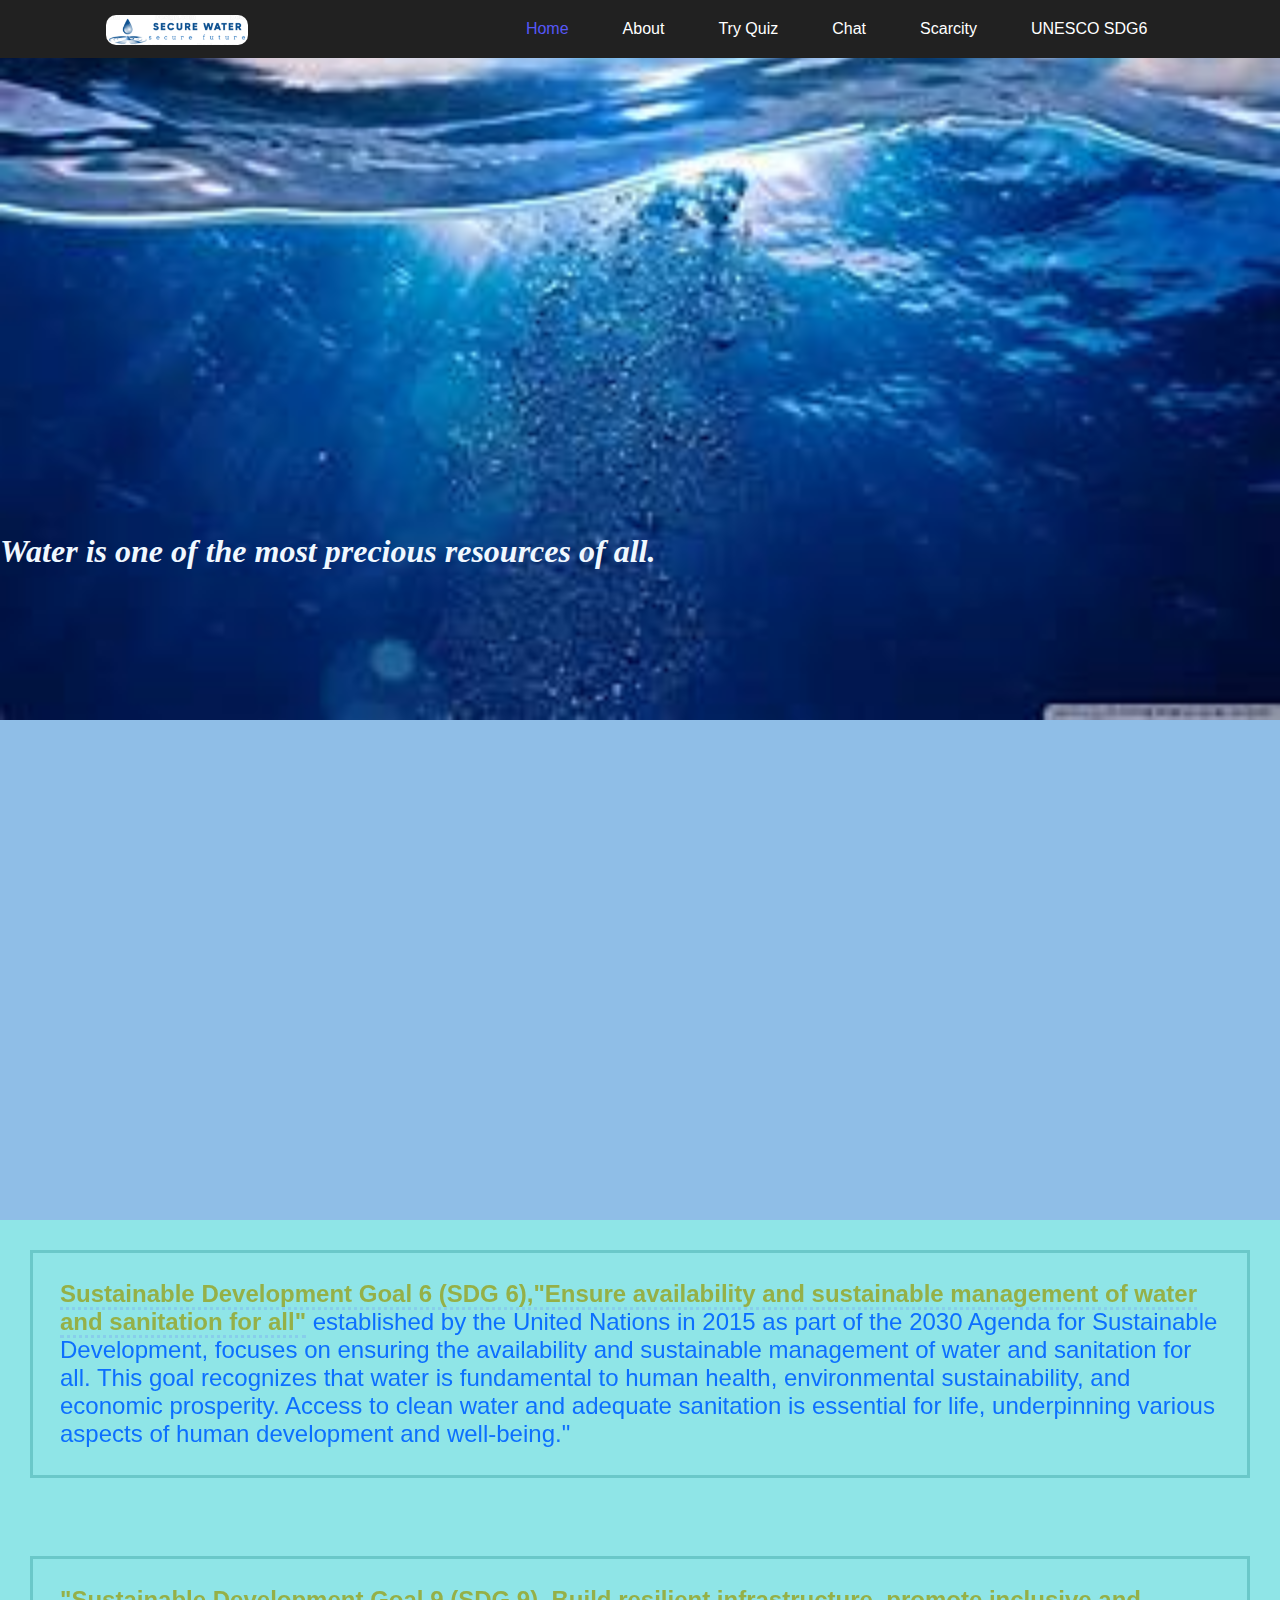
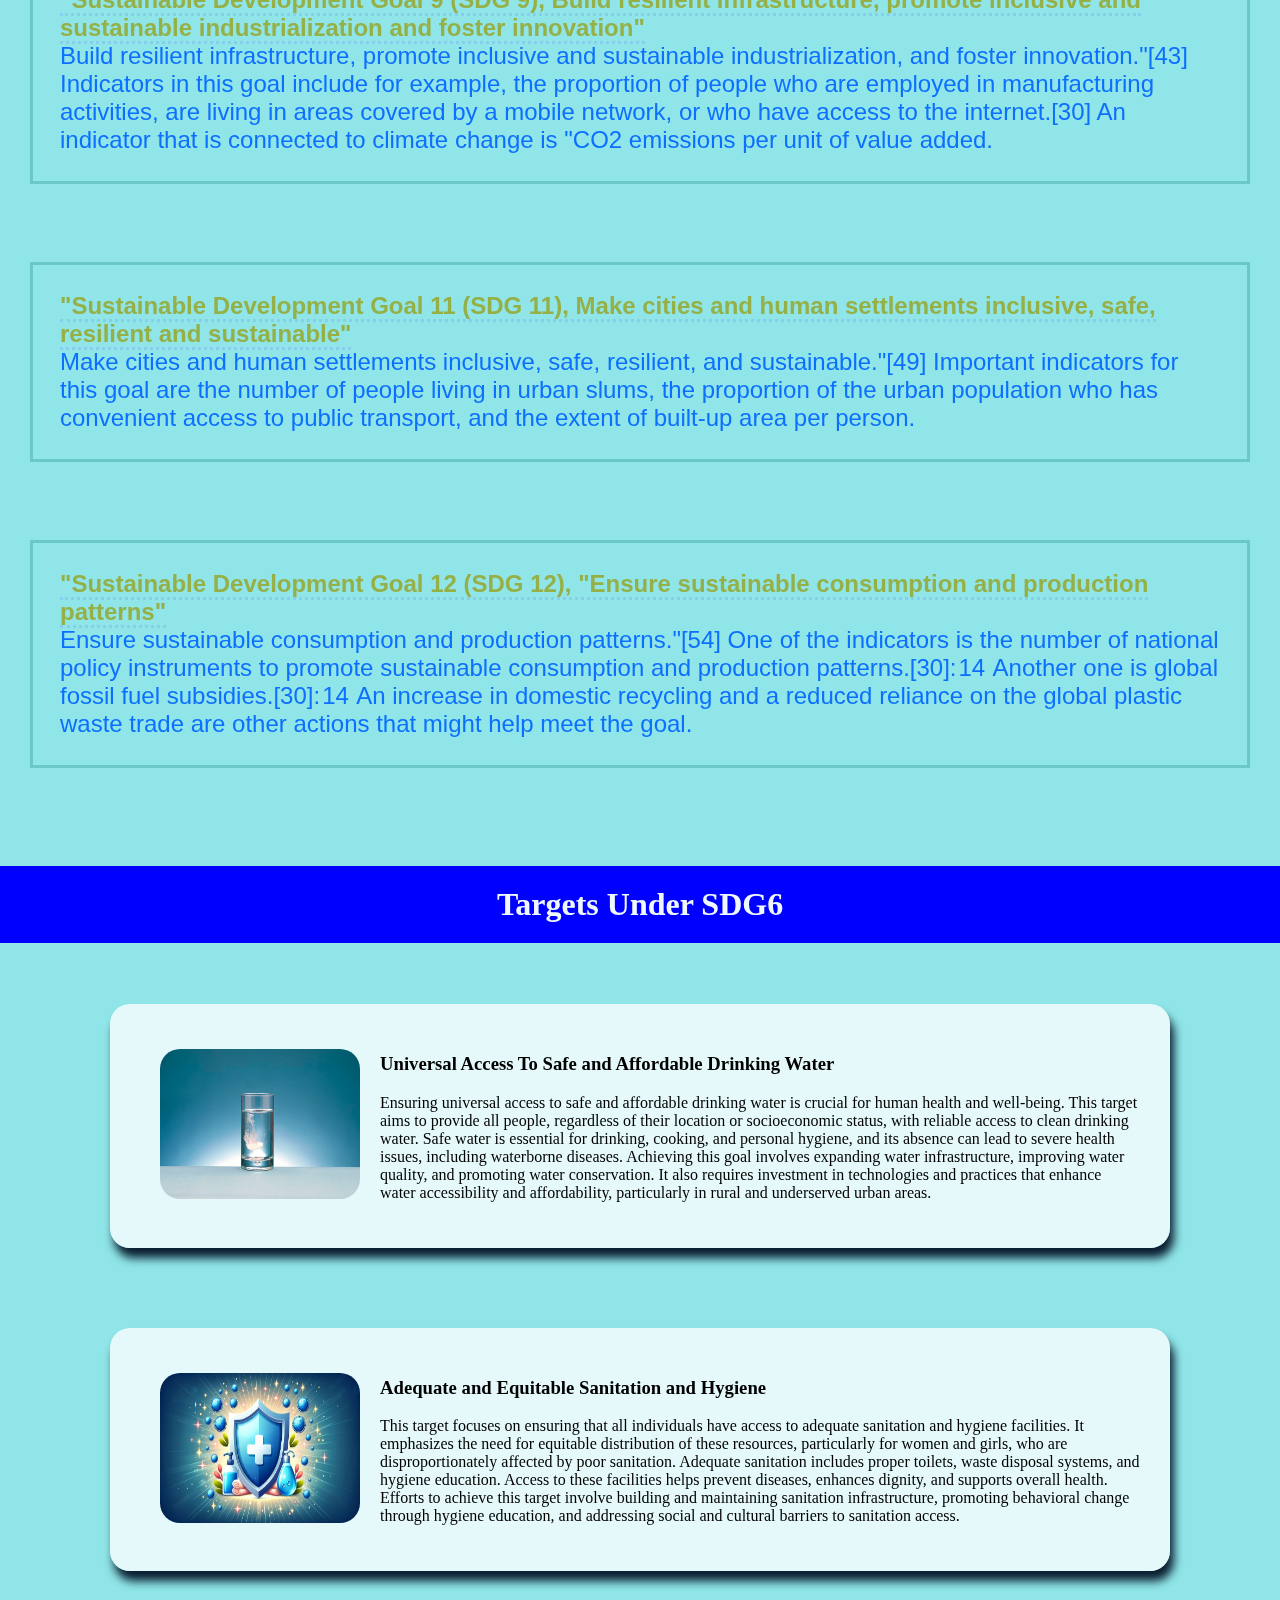
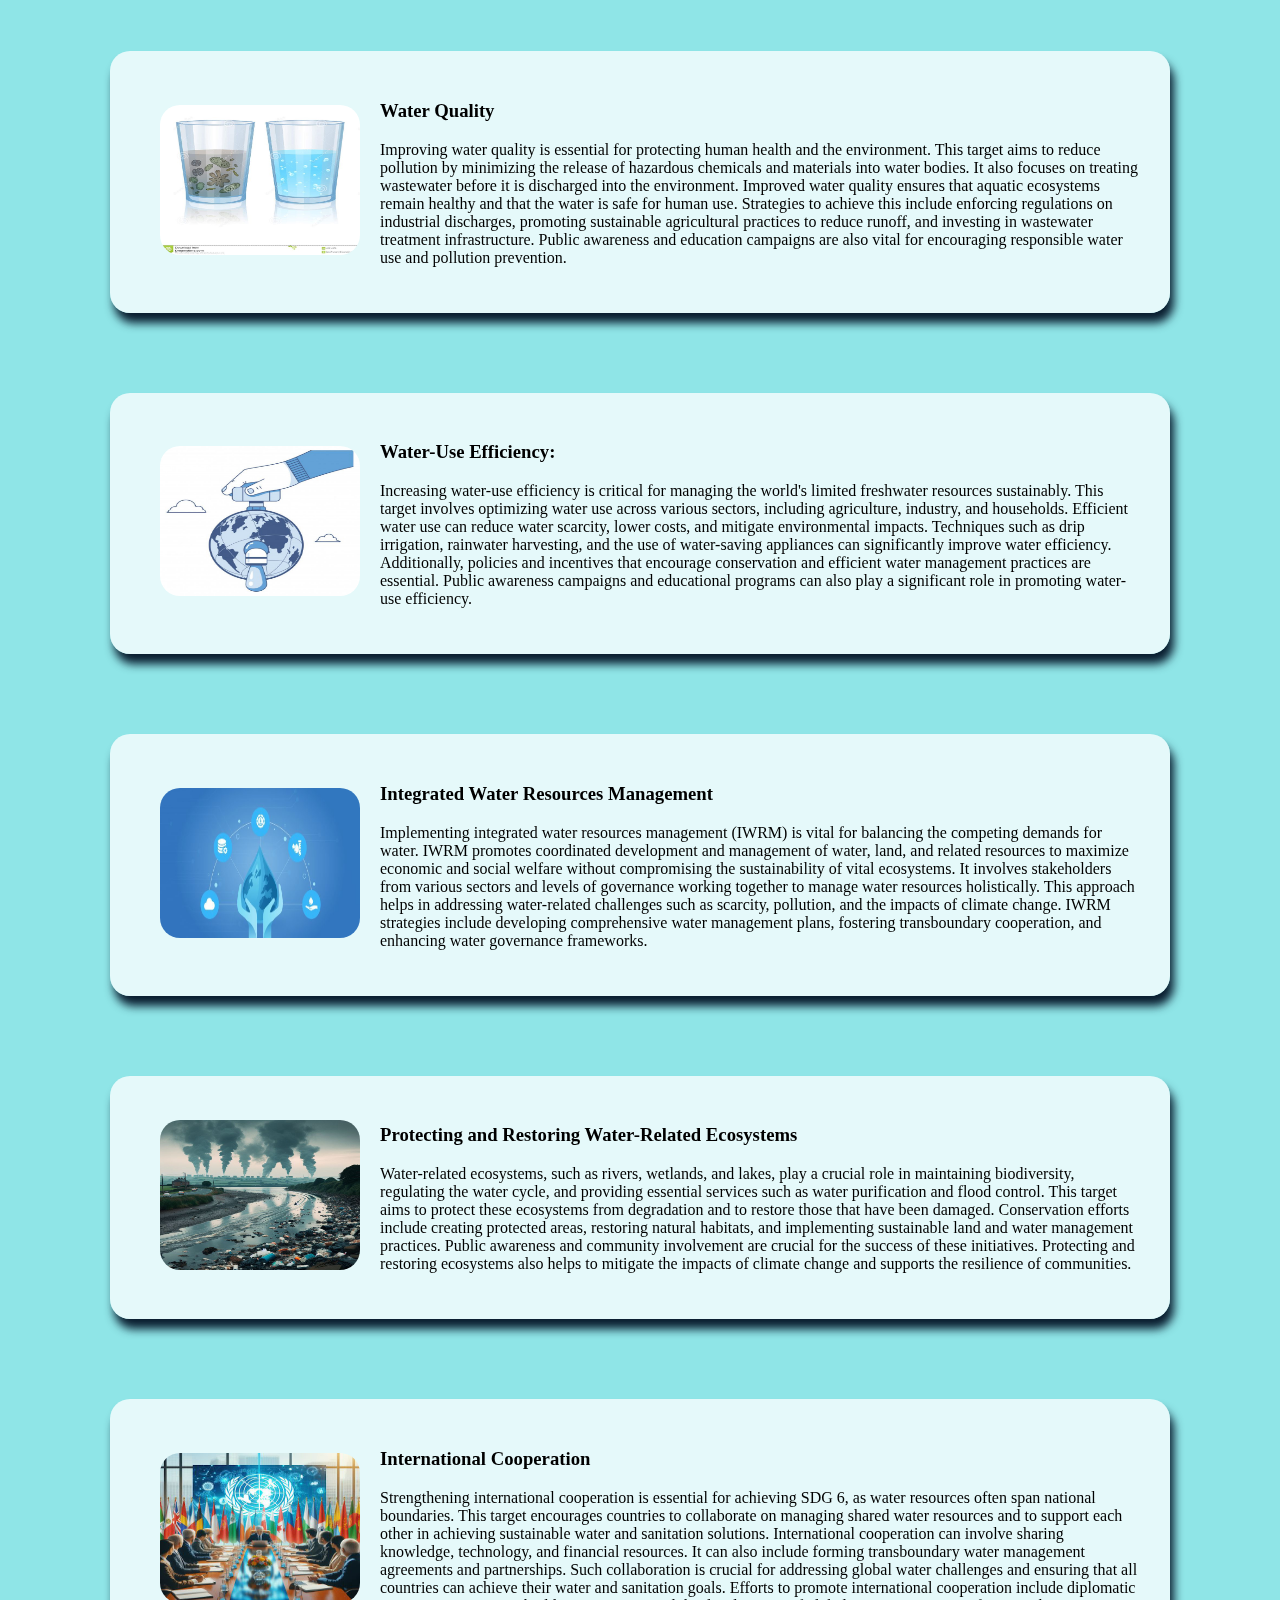
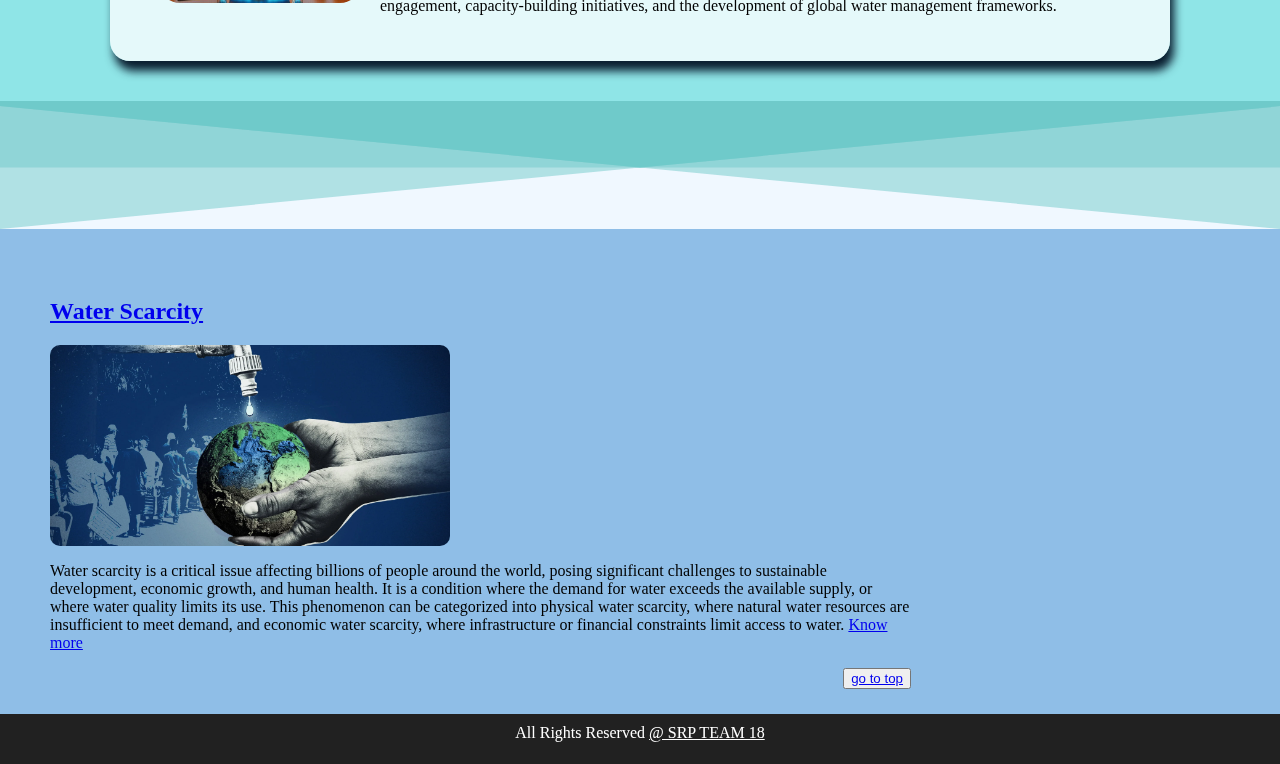
<file: index.html>
<!DOCTYPE html>
<html lang="en">
<head>
    <meta charset="UTF-8">
    <meta name="viewport" content="width=device-width, initial-scale=1.0">
    <title>Water Scarcity and Sustainable Solutions</title>
    <link rel="icon" type="image/x-icon" href="/images/water.png">
    <link href="./style.css" rel="stylesheet">
</head>
<body>
    <nav class="navbar">
        <div class="logo"><img src="./images/logo.ico"></div>
        <ul class="items">
            <a class="list-item active" href="index.html">Home</a>
            <a class="list-item" href="./indexAbout.html">About</a>
            <a class="list-item " href="ptype.html">Try Quiz</a>
            <a class="list-item" href="https://share.imagica.ai/?q=c138a5d9-913d-4436-bb6b-0ff60cfe30ca">Chat</a>
            <a class="list-item" href="indexScarcity.html">Scarcity</a>
            <a class="list-item" href="https://unesdoc.unesco.org/ark:/48223/pf0000384310">UNESCO SDG6</a>
        </ul>
    </nav>
    <section class="firsts">
        <h3>             Water is one of the most precious resources of all.</h3>
    </section>
    <section class="thirds"  id="top">
        <p class="intro"><span style="color: rgba(151, 158, 16, 0.747);" id="rule"><strong>Sustainable Development Goal 6 (SDG 6),"Ensure availability and sustainable management of water and sanitation for all"</strong></span> established by the United Nations in 2015 as part of the 2030 Agenda for Sustainable Development, focuses on ensuring the availability and sustainable management of water and sanitation for all. This goal recognizes that water is fundamental to human health, environmental sustainability, and economic prosperity. Access to clean water and adequate sanitation is essential for life, underpinning various aspects of human development and well-being."</p><br>
        <p class="intro"><span style="color: rgba(151, 158, 16, 0.747);" id="rule"><strong>"Sustainable Development Goal 9 (SDG 9), 
            Build resilient infrastructure, promote inclusive and sustainable industrialization and foster innovation"</strong></span><br>Build resilient infrastructure, promote inclusive and sustainable industrialization, and foster innovation."[43] Indicators in this goal include for example, the proportion of people who are employed in manufacturing activities, are living in areas covered by a mobile network, or who have access to the internet.[30] An indicator that is connected to climate change is "CO2 emissions per unit of value added.</p><br>
        <p class="intro"><span style="color: rgba(151, 158, 16, 0.747);" id="rule"><strong>"Sustainable Development Goal 11 (SDG 11), Make cities and human settlements inclusive, safe, resilient and sustainable"</strong></span><br>Make cities and human settlements inclusive, safe, resilient, and sustainable."[49] Important indicators for this goal are the number of people living in urban slums, the proportion of the urban population who has convenient access to public transport, and the extent of built-up area per person.</p>
        <br>
        <p class="intro"><span style="color: rgba(151, 158, 16, 0.747);" id="rule"><strong>"Sustainable Development Goal 12 (SDG 12), "Ensure sustainable consumption and production patterns"</strong></span><br>Ensure sustainable consumption and production patterns."[54] One of the indicators is the number of national policy instruments to promote sustainable consumption and production patterns.[30]: 14  Another one is global fossil fuel subsidies.[30]: 14  An increase in domestic recycling and a reduced reliance on the global plastic waste trade are other actions that might help meet the goal.</p><br>

        <h1>Targets Under SDG6</h1>
        <div class="all_ways">
            <div class="ways left">
                <div>
                    <div>
                        <img src="./images/1.jfif">
                    </div>
                    <div>
                        <h3>Universal Access To Safe and Affordable Drinking Water</h3>
                        <p>Ensuring universal access to safe and affordable drinking water is crucial for human health and well-being. This target aims to provide all people, regardless of their location or socioeconomic status, with reliable access to clean drinking water. Safe water is essential for drinking, cooking, and personal hygiene, and its absence can lead to severe health issues, including waterborne diseases. Achieving this goal involves expanding water infrastructure, improving water quality, and promoting water conservation. It also requires investment in technologies and practices that enhance water accessibility and affordability, particularly in rural and underserved urban areas.</p>
                    </div>
                </div>
            </div>
            <div class="ways right">
                <div>
                    <div>
                        <img src="./images/2.jfif">
                    </div>
                    <div>
                        <h3>Adequate and Equitable Sanitation and Hygiene</h3>
                        <p>This target focuses on ensuring that all individuals have access to adequate sanitation and hygiene facilities. It emphasizes the need for equitable distribution of these resources, particularly for women and girls, who are disproportionately affected by poor sanitation. Adequate sanitation includes proper toilets, waste disposal systems, and hygiene education. Access to these facilities helps prevent diseases, enhances dignity, and supports overall health. Efforts to achieve this target involve building and maintaining sanitation infrastructure, promoting behavioral change through hygiene education, and addressing social and cultural barriers to sanitation access.</p>
                    </div>
                </div>
            </div>
            <div class="ways left">
                <div>
                    <div>
                        <img src="./images/3.jfif">
                    </div>
                    <div>
                        <h3>Water Quality</h3>
                        <p>Improving water quality is essential for protecting human health and the environment. This target aims to reduce pollution by minimizing the release of hazardous chemicals and materials into water bodies. It also focuses on treating wastewater before it is discharged into the environment. Improved water quality ensures that aquatic ecosystems remain healthy and that the water is safe for human use. Strategies to achieve this include enforcing regulations on industrial discharges, promoting sustainable agricultural practices to reduce runoff, and investing in wastewater treatment infrastructure. Public awareness and education campaigns are also vital for encouraging responsible water use and pollution prevention.</p>
                    </div>
                </div>
                
            </div>
            <div class="ways right">
                <div>
                    <div>
                        <img src="./images/4.jfif">
                    </div>
                    <div>
                        <h3>Water-Use Efficiency:</h3>
                        <p>Increasing water-use efficiency is critical for managing the world's limited freshwater resources sustainably. This target involves optimizing water use across various sectors, including agriculture, industry, and households. Efficient water use can reduce water scarcity, lower costs, and mitigate environmental impacts. Techniques such as drip irrigation, rainwater harvesting, and the use of water-saving appliances can significantly improve water efficiency. Additionally, policies and incentives that encourage conservation and efficient water management practices are essential. Public awareness campaigns and educational programs can also play a significant role in promoting water-use efficiency.</p>
                    </div>
                </div>
            </div>
            <div class="ways left">
                <div>
                    <div>
                        <img src="./images/5.jfif">
                    </div>
                    <div>
                        <h3>Integrated Water Resources Management</h3>
                        <p>Implementing integrated water resources management (IWRM) is vital for balancing the competing demands for water. IWRM promotes coordinated development and management of water, land, and related resources to maximize economic and social welfare without compromising the sustainability of vital ecosystems. It involves stakeholders from various sectors and levels of governance working together to manage water resources holistically. This approach helps in addressing water-related challenges such as scarcity, pollution, and the impacts of climate change. IWRM strategies include developing comprehensive water management plans, fostering transboundary cooperation, and enhancing water governance frameworks.</p>
                    </div>
                </div>
            </div>
            <div class="ways right">
                <div>
                    <div>
                        <img src="./images/6.jfif">
                    </div>
                    <div>
                        <h3>Protecting and Restoring Water-Related Ecosystems</h3>
                        <p>Water-related ecosystems, such as rivers, wetlands, and lakes, play a crucial role in maintaining biodiversity, regulating the water cycle, and providing essential services such as water purification and flood control. This target aims to protect these ecosystems from degradation and to restore those that have been damaged. Conservation efforts include creating protected areas, restoring natural habitats, and implementing sustainable land and water management practices. Public awareness and community involvement are crucial for the success of these initiatives. Protecting and restoring ecosystems also helps to mitigate the impacts of climate change and supports the resilience of communities.</p>
                    </div>
                </div>
            </div>
            <div class="ways left">
                <div>
                    <div>
                        <img src="./images/7.jfif">
                    </div>
                    <div>
                        <h3>International Cooperation</h3>
                        <p>Strengthening international cooperation is essential for achieving SDG 6, as water resources often span national boundaries. This target encourages countries to collaborate on managing shared water resources and to support each other in achieving sustainable water and sanitation solutions. International cooperation can involve sharing knowledge, technology, and financial resources. It can also include forming transboundary water management agreements and partnerships. Such collaboration is crucial for addressing global water challenges and ensuring that all countries can achieve their water and sanitation goals. Efforts to promote international cooperation include diplomatic engagement, capacity-building initiatives, and the development of global water management frameworks.</p>
                    </div>
                </div>
            </div>
            
        </div>
    </section>
    <svg xmlns="http://www.w3.org/2000/svg" viewBox="0 0 1000 100" fill="#6FCACAFF"><rect fill="#F0F8FF" width="100%" height="100%"/><path d="M0 0v100l500-48 500 48V0H0z" opacity=".5"></path><path d="M0 0h1000v52H0z" opacity=".5"></path><path d="M0 0v4l500 48 500-48V0H0z" opacity=".5"></path><path d="M0 0v4l500 48 500-48V0H0z"></path></svg>
    <div class="scarcity">
        <a href="./indexScarcity.html"><h2>Water Scarcity</h2></a>

        <img src="./images/earthimage.png">
        <div>
            <p>
                Water scarcity is a critical issue affecting billions of people around the world, posing significant challenges to sustainable development, economic growth, and human health. It is a condition where the demand for water exceeds the available supply, or where water quality limits its use. This phenomenon can be categorized into physical water scarcity, where natural water resources are insufficient to meet demand, and economic water scarcity, where infrastructure or financial constraints limit access to water.
            <a href="./indexScarcity.html">Know more</a> </p>
            <button style="right:10%; top:30%; float: right;"><a href="#top">go to top</a></button>
        </div>
    </div>
    <footer>
        All Rights Reserved <a href="./indexAbout.html" style="color:white">@ SRP TEAM 18</a>
    </footer>
    <script src="https://code.jquery.com/jquery-3.7.1.min.js" integrity="sha256-/JqT3SQfawRcv/BIHPThkBvs0OEvtFFmqPF/lYI/Cxo=" crossorigin="anonymous"></script>
    <script src="./index.js"></script>
</body>
</html>
</file>
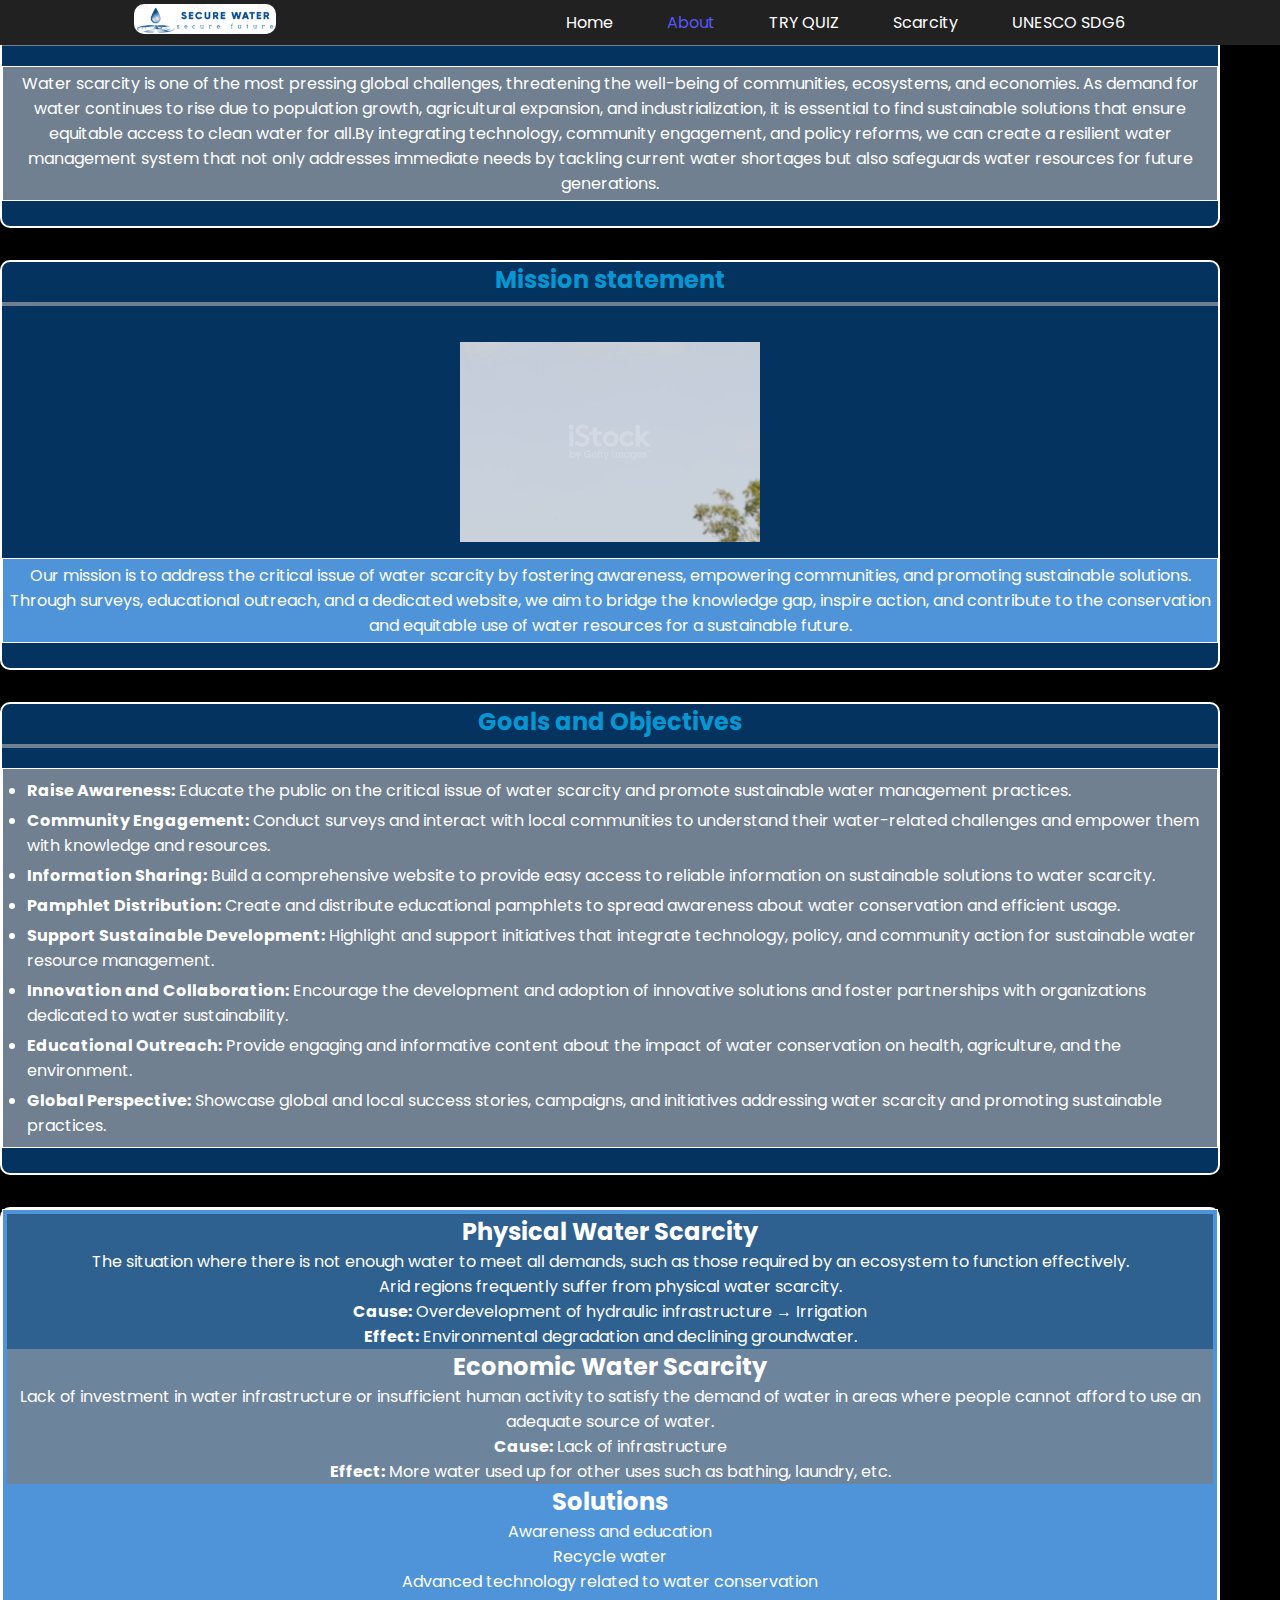
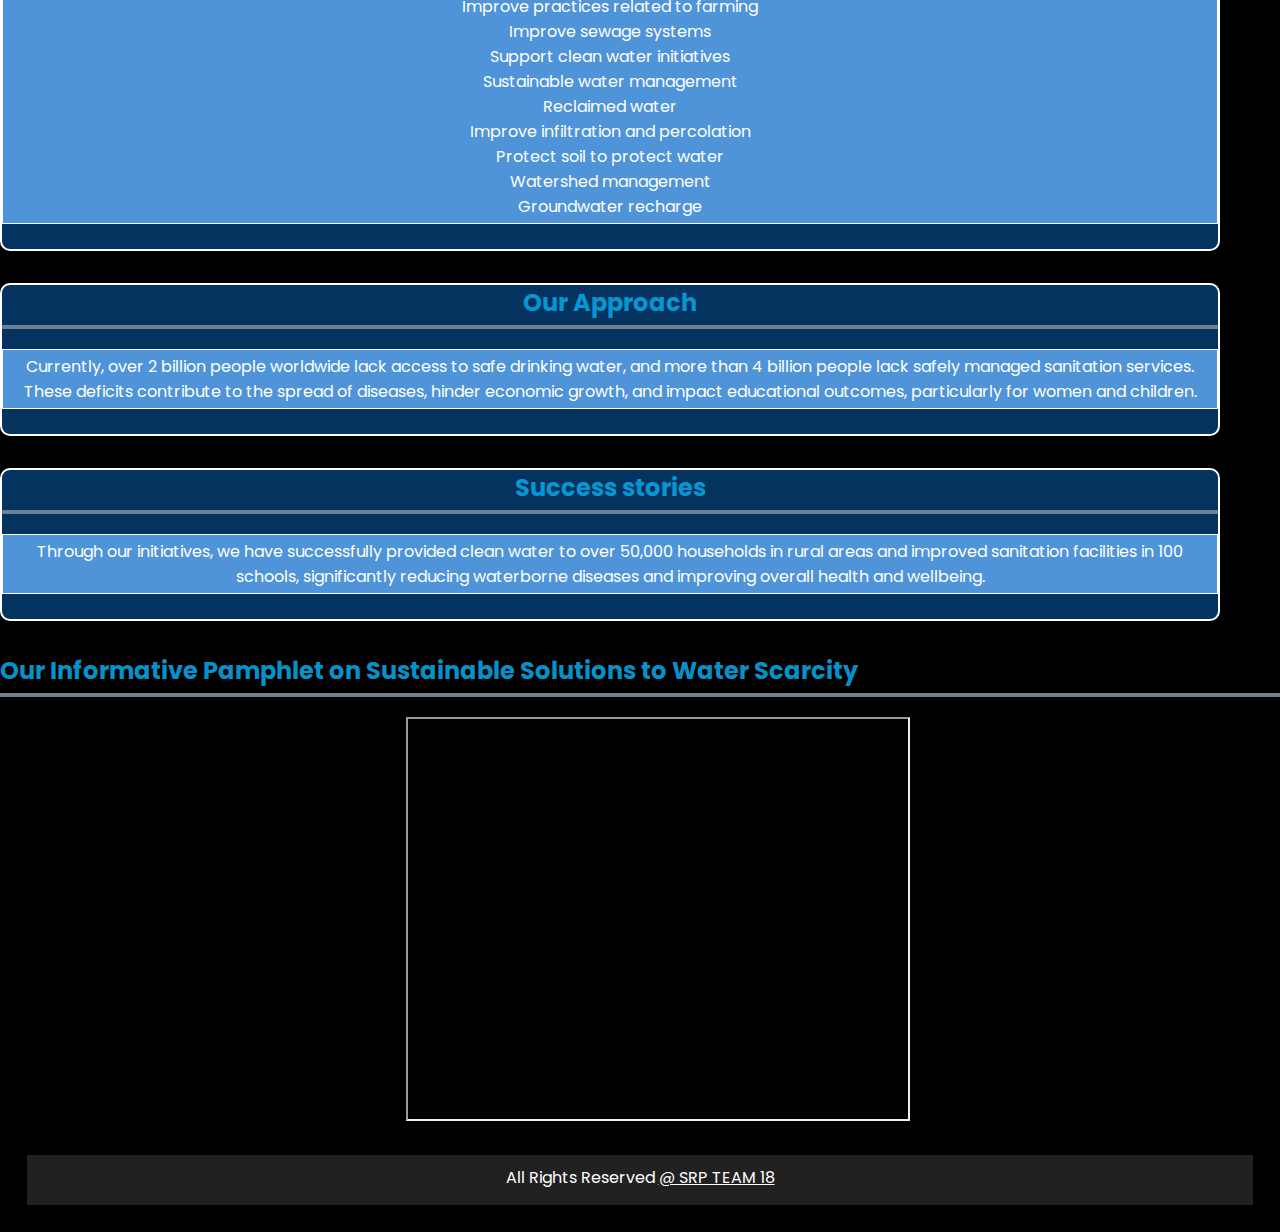
<file: aricultural.html>
<!DOCTYPE html>
<html lang="en">
<head>
    <meta charset="UTF-8">
    <meta name="viewport" content="width=device-width, initial-scale=1.0">
    <title>Solutions</title>
    <link rel="icon" type="image/x-icon" href="/images/water.png">
    <link href="./styleAbout.css" rel="stylesheet">
    

</head>
<body>
    <nav class="navbar">
        <div class="logo"><img src="./images/logo.ico"></div>
        <ul class="items">
            <a class="list-item"  href="index.html">Home</a>
            <a class="list-item active" href="./indexAbout.html">About</a>
            <a class="list-item " href="ptype.html">TRY QUIZ</a>
            <a class="list-item" href="indexScarcity.html">Scarcity</a>  
            <a class="list-item" href="https://unesdoc.unesco.org/ark:/48223/pf0000384310">UNESCO SDG6</a>
        </ul>
    </nav>
    <div class="content">

        <div class="intro">
            <div class="intro-head">Sustainable Solutions</div>
            <div class="part"></div>
            <div class="intro-content">
                <p>Water scarcity is one of the most pressing global challenges, threatening the well-being of communities, ecosystems, and economies. As demand for water continues to rise due to population growth, agricultural expansion, and industrialization, it is essential to find sustainable solutions that ensure equitable access to clean water for all.By integrating technology, community engagement, and policy reforms, we can create a resilient water management system that not only addresses immediate needs by tackling current water shortages but also safeguards water resources for future generations.</p>
            </div>
        </div>
    </div>

        
    <div class="content">
        
        <div class="mission">
            <div class="mission-head">Mission statement</div>
            <div class="part"></div>
            <video class="video" src="./videos/save planet.mp4" muted autoplay loop></video>
            <div class="mission-content">
                <p>
                    Our mission is to address the critical issue of water scarcity by fostering awareness, empowering communities, and promoting sustainable solutions. Through surveys, educational outreach, and a dedicated website, we aim to bridge the knowledge gap, inspire action, and contribute to the conservation and equitable use of water resources for a sustainable future.
                </p>
            </div>
        </div>
    </div>
            
            
            
    <div class="content">
        <div class="goals">

            <div class="goals-head">Goals and Objectives</div>
            <div class="part"></div>
            <div class="goals-content">
                <ul>
                    <li><p><strong>Raise Awareness:</strong> Educate the public on the critical issue of water scarcity and promote sustainable water management practices.</p></li>
                    <li><p><strong>Community Engagement:</strong> Conduct surveys and interact with local communities to understand their water-related challenges and empower them with knowledge and resources.</p></li>
                    <li><p><strong>Information Sharing:</strong> Build a comprehensive website to provide easy access to reliable information on sustainable solutions to water scarcity.</p></li>
                    <li><p><strong>Pamphlet Distribution:</strong> Create and distribute educational pamphlets to spread awareness about water conservation and efficient usage.</p></li>
                    <li><p><strong>Support Sustainable Development:</strong> Highlight and support initiatives that integrate technology, policy, and community action for sustainable water resource management.</p></li>
                    <li><p><strong>Innovation and Collaboration:</strong> Encourage the development and adoption of innovative solutions and foster partnerships with organizations dedicated to water sustainability.</p></li>
                    <li><p><strong>Educational Outreach:</strong> Provide engaging and informative content about the impact of water conservation on health, agriculture, and the environment.</p></li>
                    <li><p><strong>Global Perspective:</strong> Showcase global and local success stories, campaigns, and initiatives addressing water scarcity and promoting sustainable practices.</p></li>
                </ul>
            </div>
        </div>
    </div>
            
            
    <div class="content">
        <div class="background-container">
            <div class="background-content">
                <div class="container">
                    <!-- Physical Water Scarcity Section -->
                    <div class="section" id="pws">
                        <h2>Physical Water Scarcity</h2>
                        <p>
                            The situation where there is not enough water to meet all demands, such as those required by an ecosystem to function effectively.
                        </p>
                        <ul>
                            <li>Arid regions frequently suffer from physical water scarcity.</li>
                        </ul>
                        <div class="cause-effect">
                            <strong>Cause:</strong>
                            Overdevelopment of hydraulic infrastructure → Irrigation <br>
                            <strong>Effect:</strong>
                            Environmental degradation and declining groundwater.
                        </div>
                    </div>
            
                    <!-- Economic Water Scarcity Section -->
                    <div class="section" id="ews">
                        <h2>Economic Water Scarcity</h2>
                        <p>
                            Lack of investment in water infrastructure or insufficient human activity to satisfy the demand of water in areas where people cannot afford to use an adequate source of water.
                        </p>
                        <ul>
                            <li><strong>Cause:</strong> Lack of infrastructure</li>
                        </ul>
                        <div class="cause-effect">
                            <strong>Effect:</strong>
                            More water used up for other uses such as bathing, laundry, etc.
                        </div>
                    </div>
            
                    <!-- Solutions Section -->
                    <div class="section">
                        <h2>Solutions</h2>
                        <ul id="sol" class="sols">
                            <li>Awareness and education</li>
                            <li>Recycle water</li>
                            <li>Advanced technology related to water conservation</li>
                            <li>Improve practices related to farming</li>
                            <li>Improve sewage systems</li>
                            <li>Support clean water initiatives</li>
                            <li>Sustainable water management</li>
                            <li>Reclaimed water</li>
                            <li>Improve infiltration and percolation</li>
                            <li>Protect soil to protect water</li>
                            <li>Watershed management</li>
                            <li>Groundwater recharge</li>
                        </ul>
                    </div>
                </div>
            </div>
        </div>
    </div> 

    <div class="content">
        <div class="approach-container">
            <div class="approach-head">
                Our Approach
            </div>
            <div class="part"></div>
            <div class="approach-content">
                <div>
                    Currently, over 2 billion people worldwide lack access to safe drinking water, and more than 4 billion people lack safely managed sanitation services. These deficits contribute to the spread of diseases, hinder economic growth, and impact educational outcomes, particularly for women and children.
                </div>
            </div>
        </div>
    </div> 
    <div class="content">
        <div class="approach-container">
            <div class="approach-head">
                Success stories
            </div>
            <div class="part"></div>
            <div class="approach-content">
                <div>
                    Through our initiatives, we have successfully provided clean water to over 50,000 households in rural areas and improved sanitation facilities in 100 schools, significantly reducing waterborne diseases and improving overall health and wellbeing.
                </div>
            </div>
        </div>
    </div> 
    <div class="background-head">
        Our Informative Pamphlet on Sustainable Solutions to Water Scarcity
    </div>
    <div class="part"></div>
    <div class="pdf-container" id="pdfd">
        <iframe  src="https://drive.google.com/file/d/1DQwjxkLbi3Jwnyvx-Two2afxIE5lUpot/preview" width="500px" height="400px"></iframe>
    </div>
    
    <footer style="margin: 3vh; z-index: 1;">
        All Rights Reserved <a href="./indexAbout.html" style="color:white">@ SRP TEAM 18</a>
    </footer>
    <script src="https://code.jquery.com/jquery-3.7.1.min.js" integrity="sha256-/JqT3SQfawRcv/BIHPThkBvs0OEvtFFmqPF/lYI/Cxo=" crossorigin="anonymous"></script>
    <script src="./scriptAbout.js"></script>
</body>
</html>
</file>
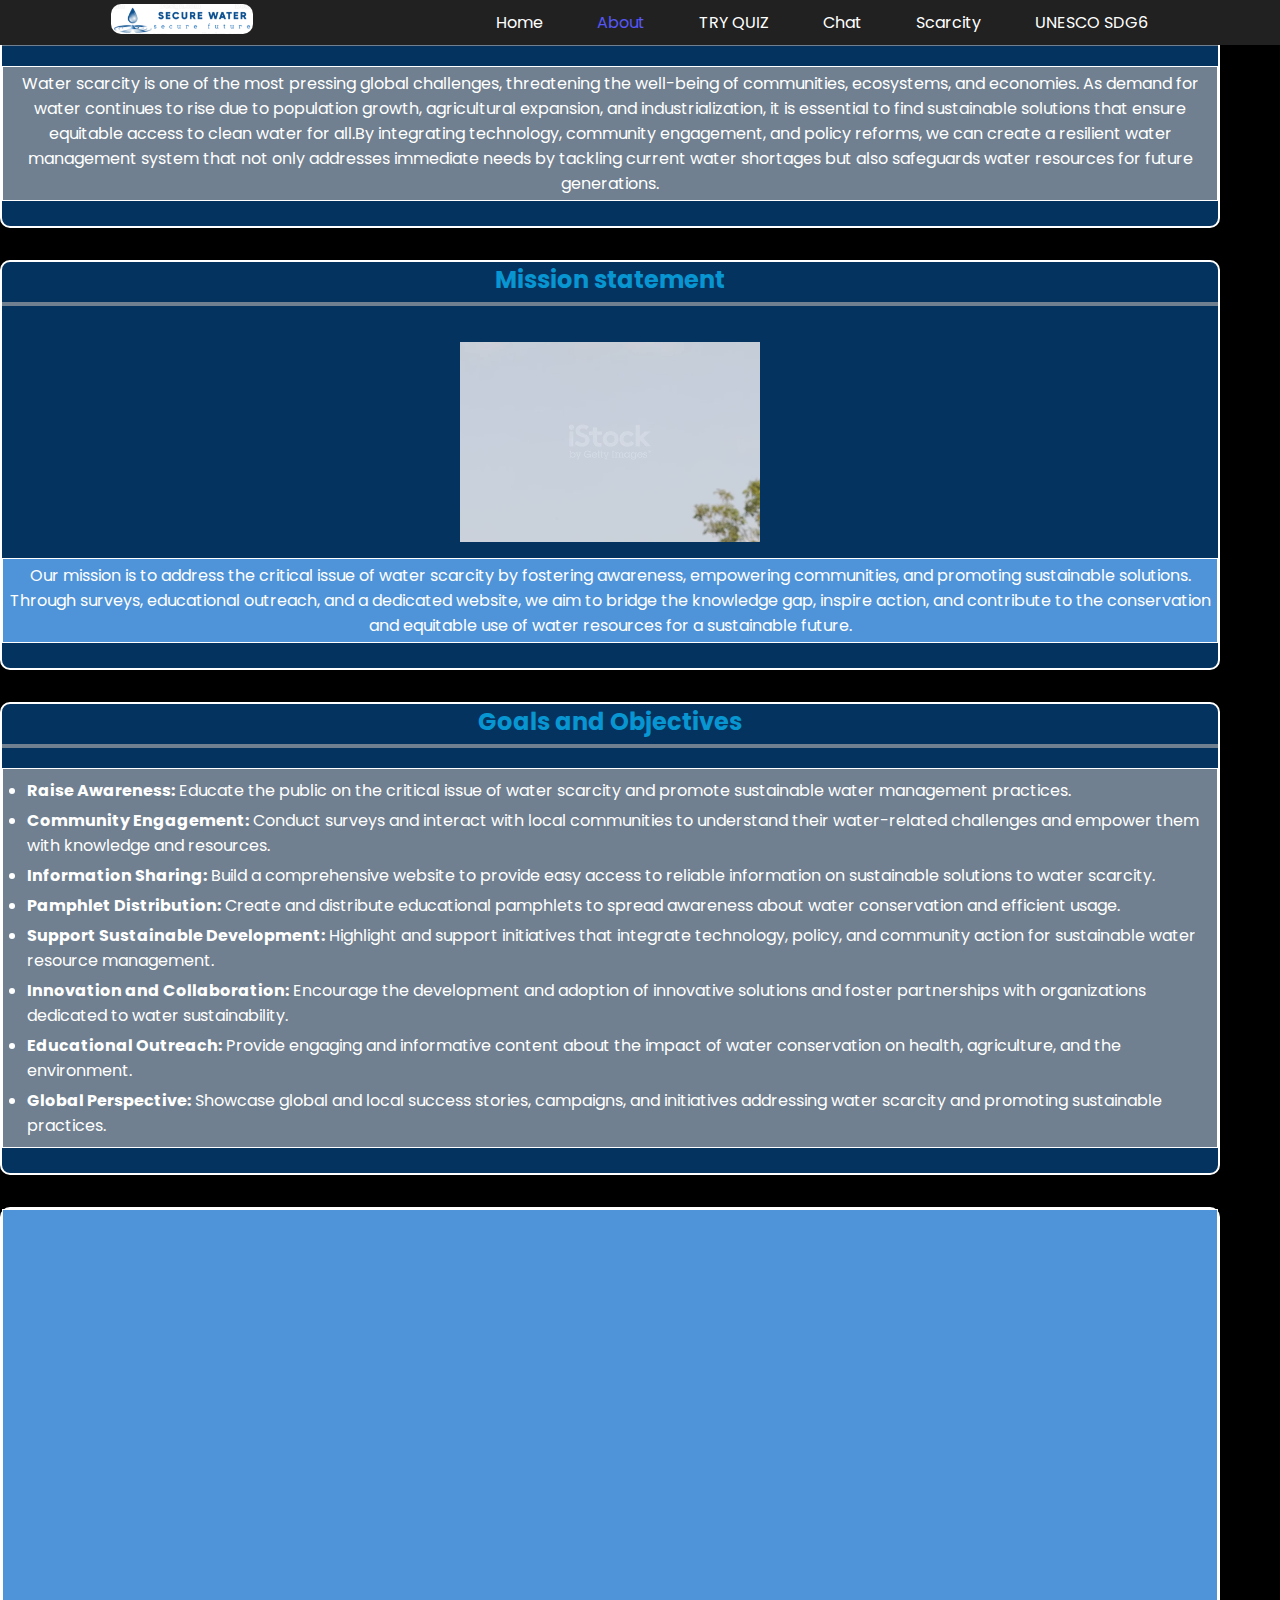
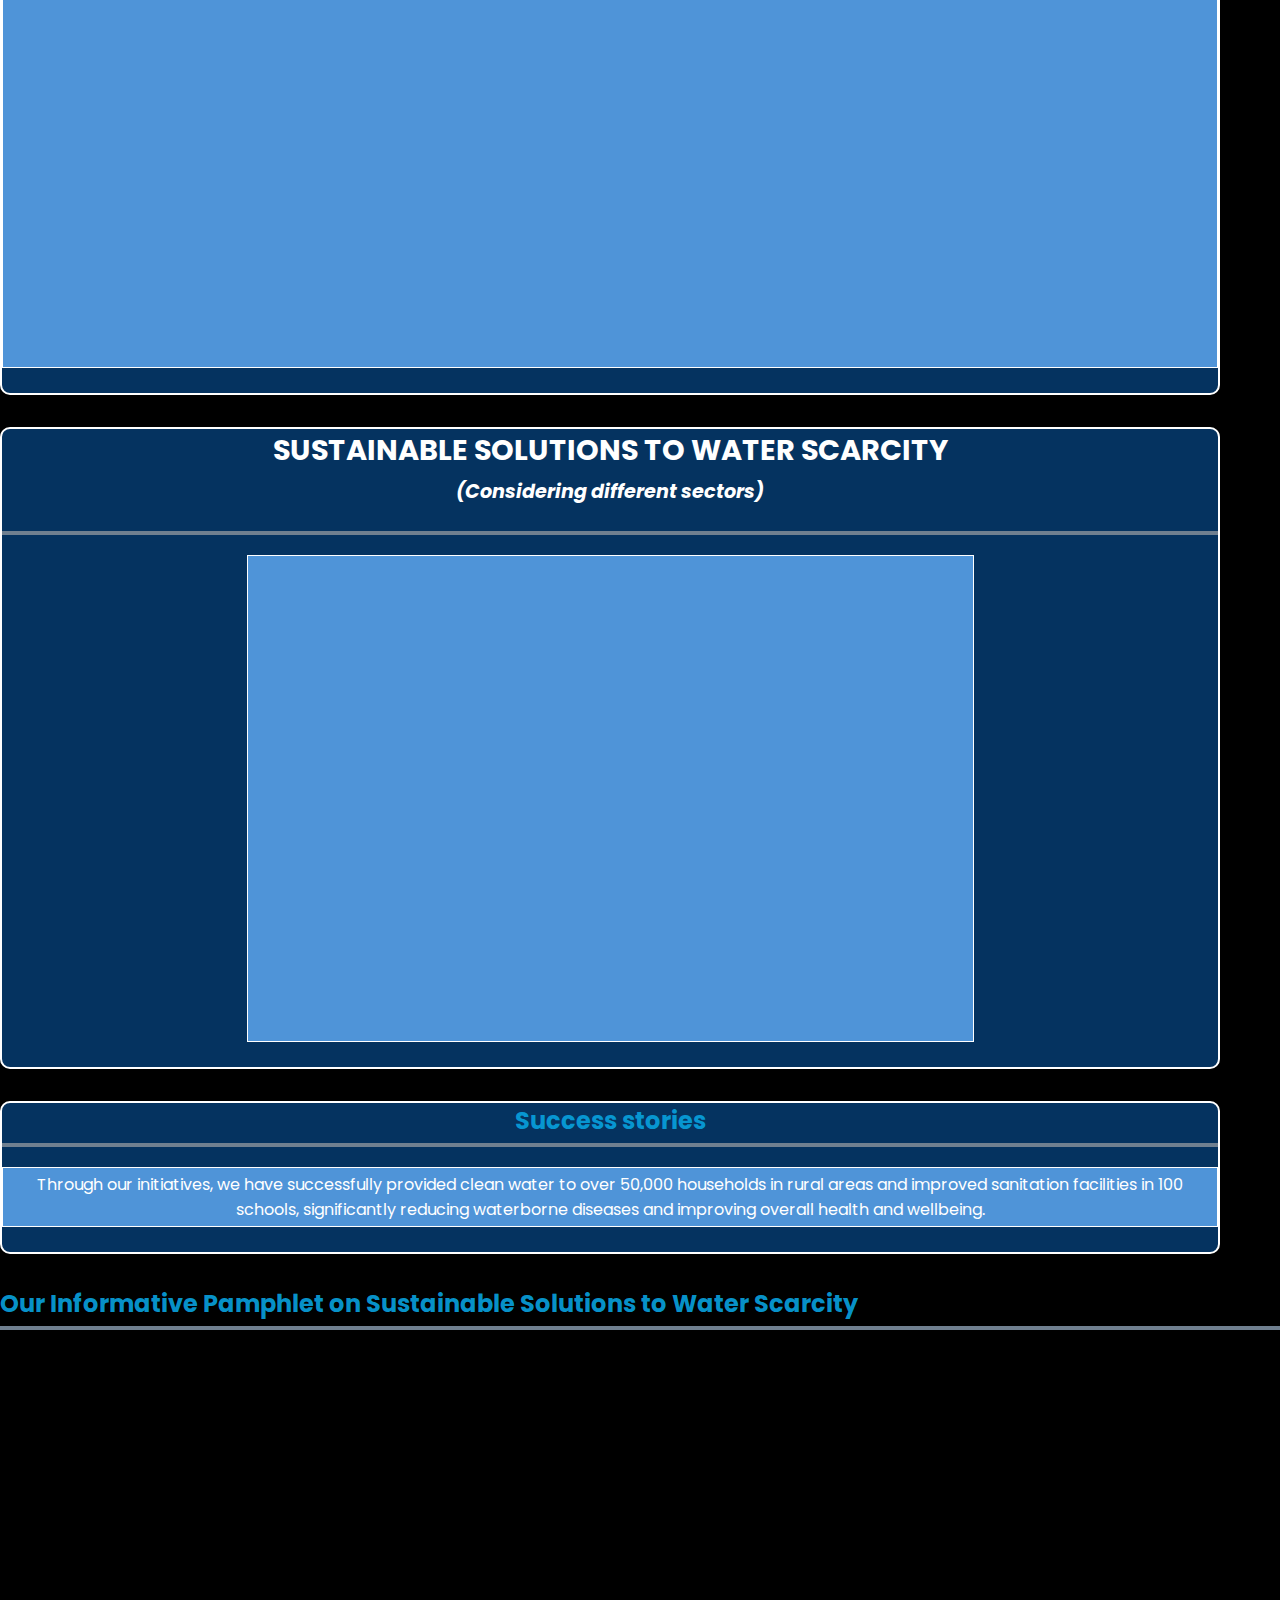
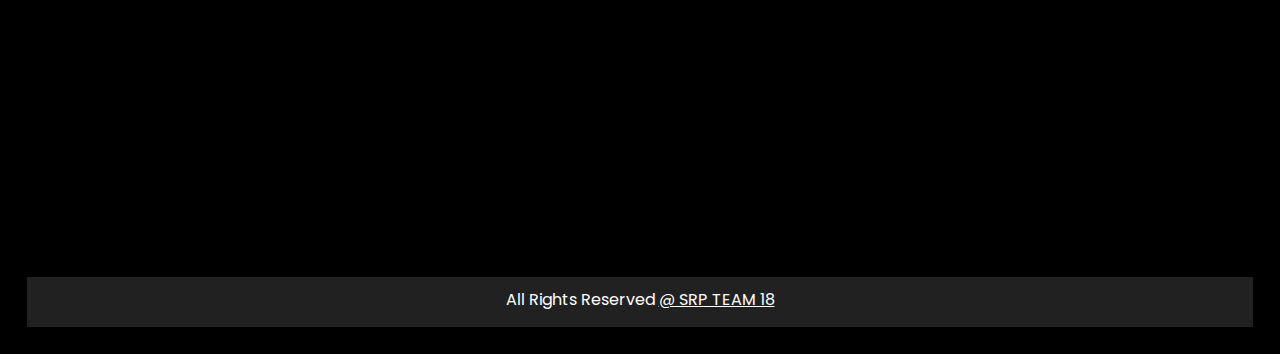
<file: indexAbout.html>
<!DOCTYPE html>
<html lang="en">
<head>
    <meta charset="UTF-8">
    <meta name="viewport" content="width=device-width, initial-scale=1.0">
    <title>Solutions</title>
    <link rel="icon" type="image/x-icon" href="/images/water.png">
    <link href="./styleAbout.css" rel="stylesheet">

    

</head>
<body>
    <nav class="navbar">
        <div class="logo"><img src="./images/logo.ico"></div>
        <ul class="items">
            <a class="list-item"  href="index.html">Home</a>
            <a class="list-item active" href="./indexAbout.html">About</a>
            <a class="list-item " href="ptype.html">TRY QUIZ</a>
            <a class="list-item" href="https://share.imagica.ai/?q=c138a5d9-913d-4436-bb6b-0ff60cfe30ca">Chat</a>
            <a class="list-item" href="indexScarcity.html">Scarcity</a>  
            <a class="list-item" href="https://unesdoc.unesco.org/ark:/48223/pf0000384310">UNESCO SDG6</a>
        </ul>
    </nav>
    <div class="content">

        <div class="intro">
            <div class="intro-head">Sustainable Solutions</div>
            <div class="part"></div>
            <div class="intro-content">
                <p>Water scarcity is one of the most pressing global challenges, threatening the well-being of communities, ecosystems, and economies. As demand for water continues to rise due to population growth, agricultural expansion, and industrialization, it is essential to find sustainable solutions that ensure equitable access to clean water for all.By integrating technology, community engagement, and policy reforms, we can create a resilient water management system that not only addresses immediate needs by tackling current water shortages but also safeguards water resources for future generations.</p>
            </div>
        </div>
    </div>

        
    <div class="content">
        
        <div class="mission">
            <div class="mission-head">Mission statement</div>
            <div class="part"></div>
            <video class="video" src="./videos/save planet.mp4" muted autoplay loop></video>
            <div class="mission-content">
                <p>
                    Our mission is to address the critical issue of water scarcity by fostering awareness, empowering communities, and promoting sustainable solutions. Through surveys, educational outreach, and a dedicated website, we aim to bridge the knowledge gap, inspire action, and contribute to the conservation and equitable use of water resources for a sustainable future.
                </p>
            </div>
        </div>
    </div>
            
            
            
    <div class="content">
        <div class="goals">

            <div class="goals-head">Goals and Objectives</div>
            <div class="part"></div>
            <div class="goals-content">
                <ul>
                    <li><p><strong>Raise Awareness:</strong> Educate the public on the critical issue of water scarcity and promote sustainable water management practices.</p></li>
                    <li><p><strong>Community Engagement:</strong> Conduct surveys and interact with local communities to understand their water-related challenges and empower them with knowledge and resources.</p></li>
                    <li><p><strong>Information Sharing:</strong> Build a comprehensive website to provide easy access to reliable information on sustainable solutions to water scarcity.</p></li>
                    <li><p><strong>Pamphlet Distribution:</strong> Create and distribute educational pamphlets to spread awareness about water conservation and efficient usage.</p></li>
                    <li><p><strong>Support Sustainable Development:</strong> Highlight and support initiatives that integrate technology, policy, and community action for sustainable water resource management.</p></li>
                    <li><p><strong>Innovation and Collaboration:</strong> Encourage the development and adoption of innovative solutions and foster partnerships with organizations dedicated to water sustainability.</p></li>
                    <li><p><strong>Educational Outreach:</strong> Provide engaging and informative content about the impact of water conservation on health, agriculture, and the environment.</p></li>
                    <li><p><strong>Global Perspective:</strong> Showcase global and local success stories, campaigns, and initiatives addressing water scarcity and promoting sustainable practices.</p></li>
                </ul>
            </div>
        </div>
    </div>
            
            
    <div class="content">
        <div class="background-container">
            <div class="background-content">
                <div class="container">
                    <!-- Physical Water Scarcity Section -->
                    <div class="section_ws" id="pws">
                        <h2>Physical Water Scarcity</h2>
                        <p>
                            The situation where there is not enough water to meet all demands, such as those required by an ecosystem to function effectively.
                        </p>
                        <ul>
                            <li>Arid regions frequently suffer from physical water scarcity.</li>
                        </ul>
                        <div class="cause-effect">
                            <strong>Cause:</strong>
                            Overdevelopment of hydraulic infrastructure → Irrigation <br>
                            <strong>Effect:</strong>
                            Environmental degradation and declining groundwater.
                        </div>
                    </div>
            
                    <!-- Economic Water Scarcity Section -->
                    <div class="section_ws" id="ews">
                        <h2>Economic Water Scarcity</h2>
                        <p>
                            Lack of investment in water infrastructure or insufficient human activity to satisfy the demand of water in areas where people cannot afford to use an adequate source of water.
                        </p>
                        <ul>
                            <li><strong>Cause:</strong> Lack of infrastructure</li>
                        </ul>
                        <div class="cause-effect">
                            <strong>Effect:</strong>
                            More water used up for other uses such as bathing, laundry, etc.
                        </div>
                    </div>
            
                    <!-- Solutions Section -->
                    <div class="section_s">
                        <h2>Solutions</h2>
                        <ul class="sols">
                            <li>Awareness and education</li>
                            <li>Recycle water</li>
                            <li>Advanced technology related to water conservation</li>
                            <li>Improve practices related to farming</li>
                            <li>Improve sewage systems</li>
                            <li>Support clean water initiatives</li>
                            <li>Sustainable water management</li>
                            <li>Reclaimed water</li>
                            <li>Improve infiltration and percolation</li>
                            <li>Protect soil to protect water</li>
                            <li>Watershed management</li>
                            <li>Groundwater recharge</li>
                        </ul>
                    </div>
                </div>
            </div>
        </div>
    </div> 

    <div class="content">
        <div class="approach-container">
            <h1 class="title">SUSTAINABLE SOLUTIONS TO WATER SCARCITY</h1>
            <h2 class="subtitle">(Considering different sectors)</h2>
            <div class="part"></div>
            <div class="approach-content">
                <div class="section1">
                    <h3>Agricultural</h3>
                    <ul>
                        <li>Check Dams, Boulder checks, Percolation Ponds, Continuous Contour Trenches, Farm Pond.</li>
                        <li>Chauka System</li>
                        <li>Conservation Tillage</li>
                        <li>Drip Irrigation</li>
                        <li>Mulching</li>
                    </ul>
                </div>
                <div class="section2">
                    <h3>Industrial</h3>
                    <ul>
                        <li>Managed Aquifer Recharge</li>
                        <li>Permeable pavement</li>
                        <li>Green Infrastructure</li>
                    </ul>
                </div>
                <div class="section_d" id="dom">
                    <h3>Domestic</h3>
                    <ul>
                        <li>Rainwater Harvesting</li>
                        <li>Aerators</li>
                        <li>Decentralized Wastewater Treatment</li>
                        <li>Pipeline Management</li>
                        <li>Reforestation</li>
                        <li>Water-wise Landscaping</li>
                    </ul>
                </div>
            </div>
        </div>
    </div> 
    <div class="content">
        <div class="approach-container">
            <div class="approach-head">
                Success stories
            </div>
            <div class="part"></div>
            <div class="approach-content">
                <div>
                    Through our initiatives, we have successfully provided clean water to over 50,000 households in rural areas and improved sanitation facilities in 100 schools, significantly reducing waterborne diseases and improving overall health and wellbeing.
                </div>
            </div>
        </div>
    </div> 
    <div class="background-head">
        Our Informative Pamphlet on Sustainable Solutions to Water Scarcity
    </div>
    <div class="part"></div>
    <div class="pdf-container" id="pdfd">
        <div id="viewer" style="width: 97%; height: 500px; align-items: center; margin-right:5vh; "></div>
  <script type="text/javascript" src="https://cloudpdf.io/viewer.min.js"></script>
  <script>
    const config = { 
      documentId: 'c7b8c164-c77e-4c3a-8c52-22c567967aca',
      darkMode: true, 
    };
    CloudPDF(config, document.getElementById('viewer')).then((instance) => {
      
    });
  </script>
    </div>
    
    <footer style="margin: 3vh; z-index: 1;">
        All Rights Reserved <a href="./indexAbout.html" style="color:white">@ SRP TEAM 18</a>
    </footer>
    <script src="https://code.jquery.com/jquery-3.7.1.min.js" integrity="sha256-/JqT3SQfawRcv/BIHPThkBvs0OEvtFFmqPF/lYI/Cxo=" crossorigin="anonymous"></script>
    <script src="./scriptAbout.js"></script>
    <script src="anime.js" defer></script>
</body>
</html>
</file>
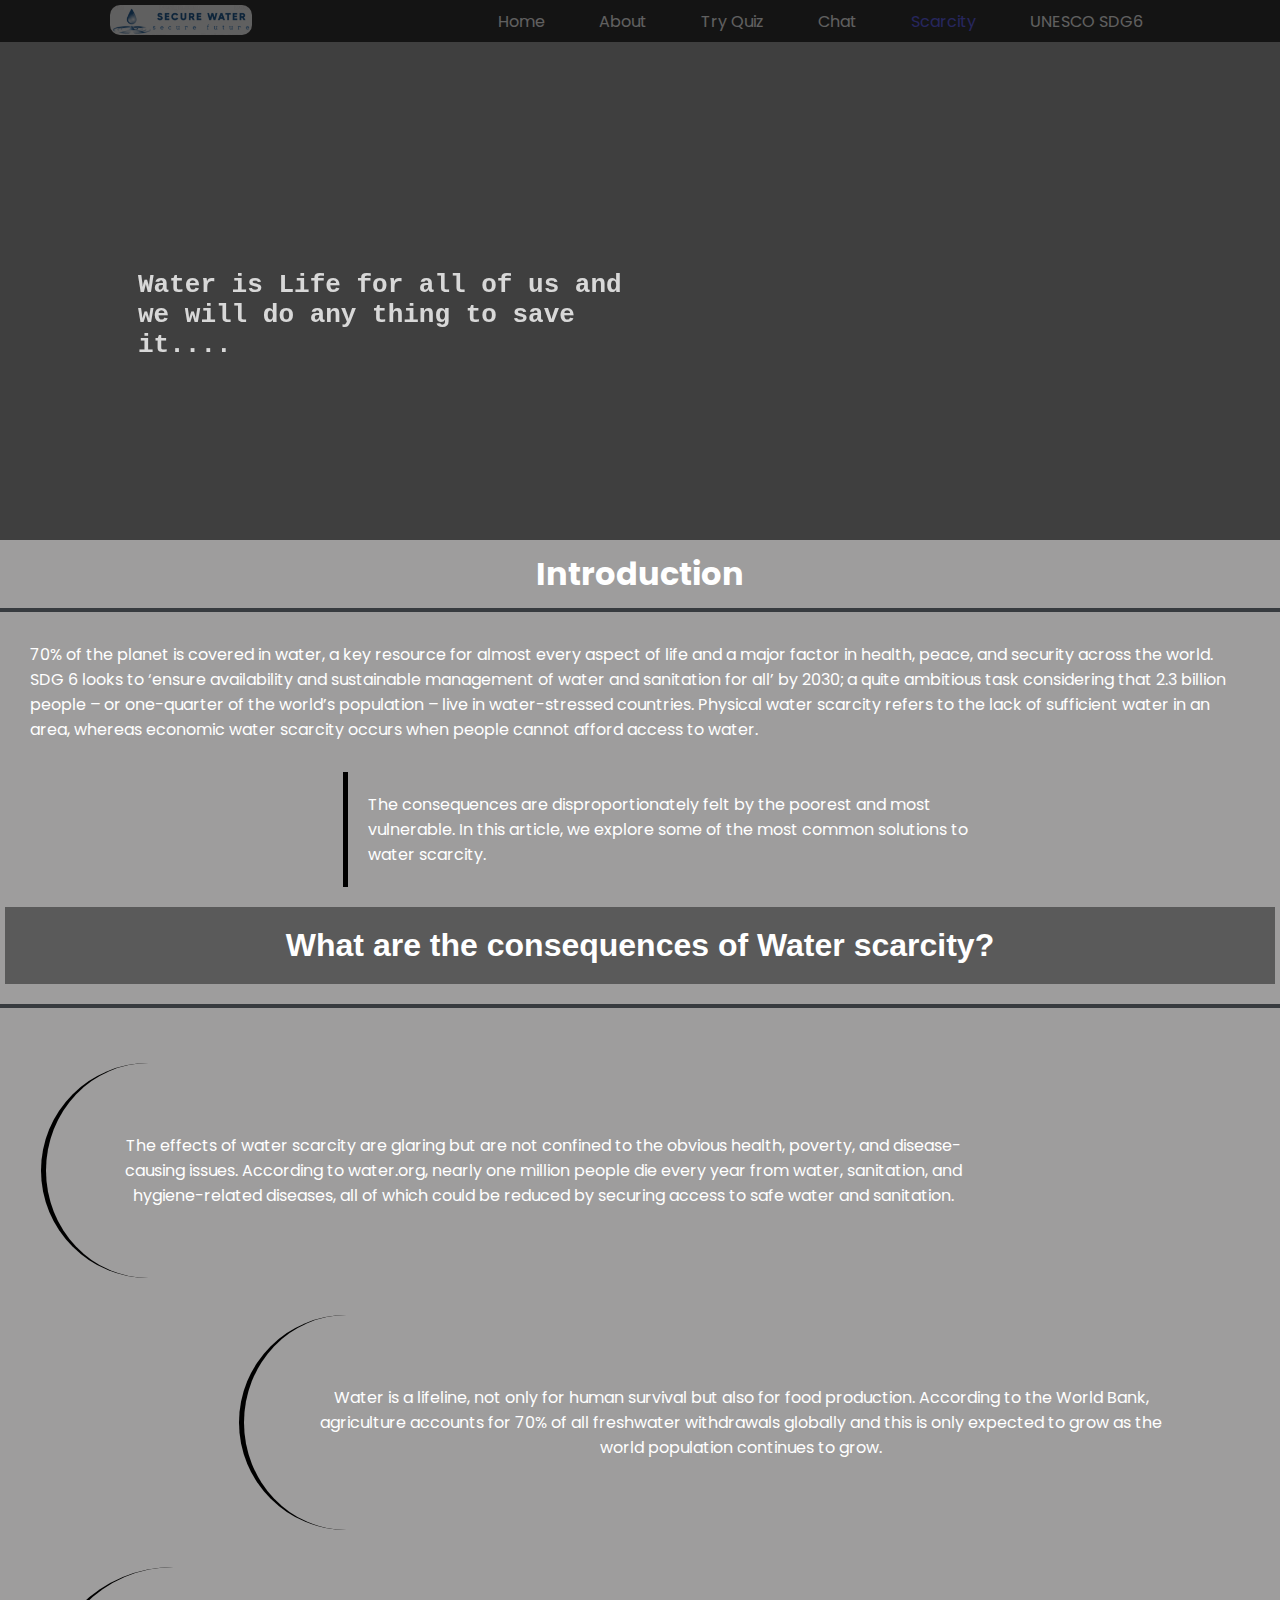
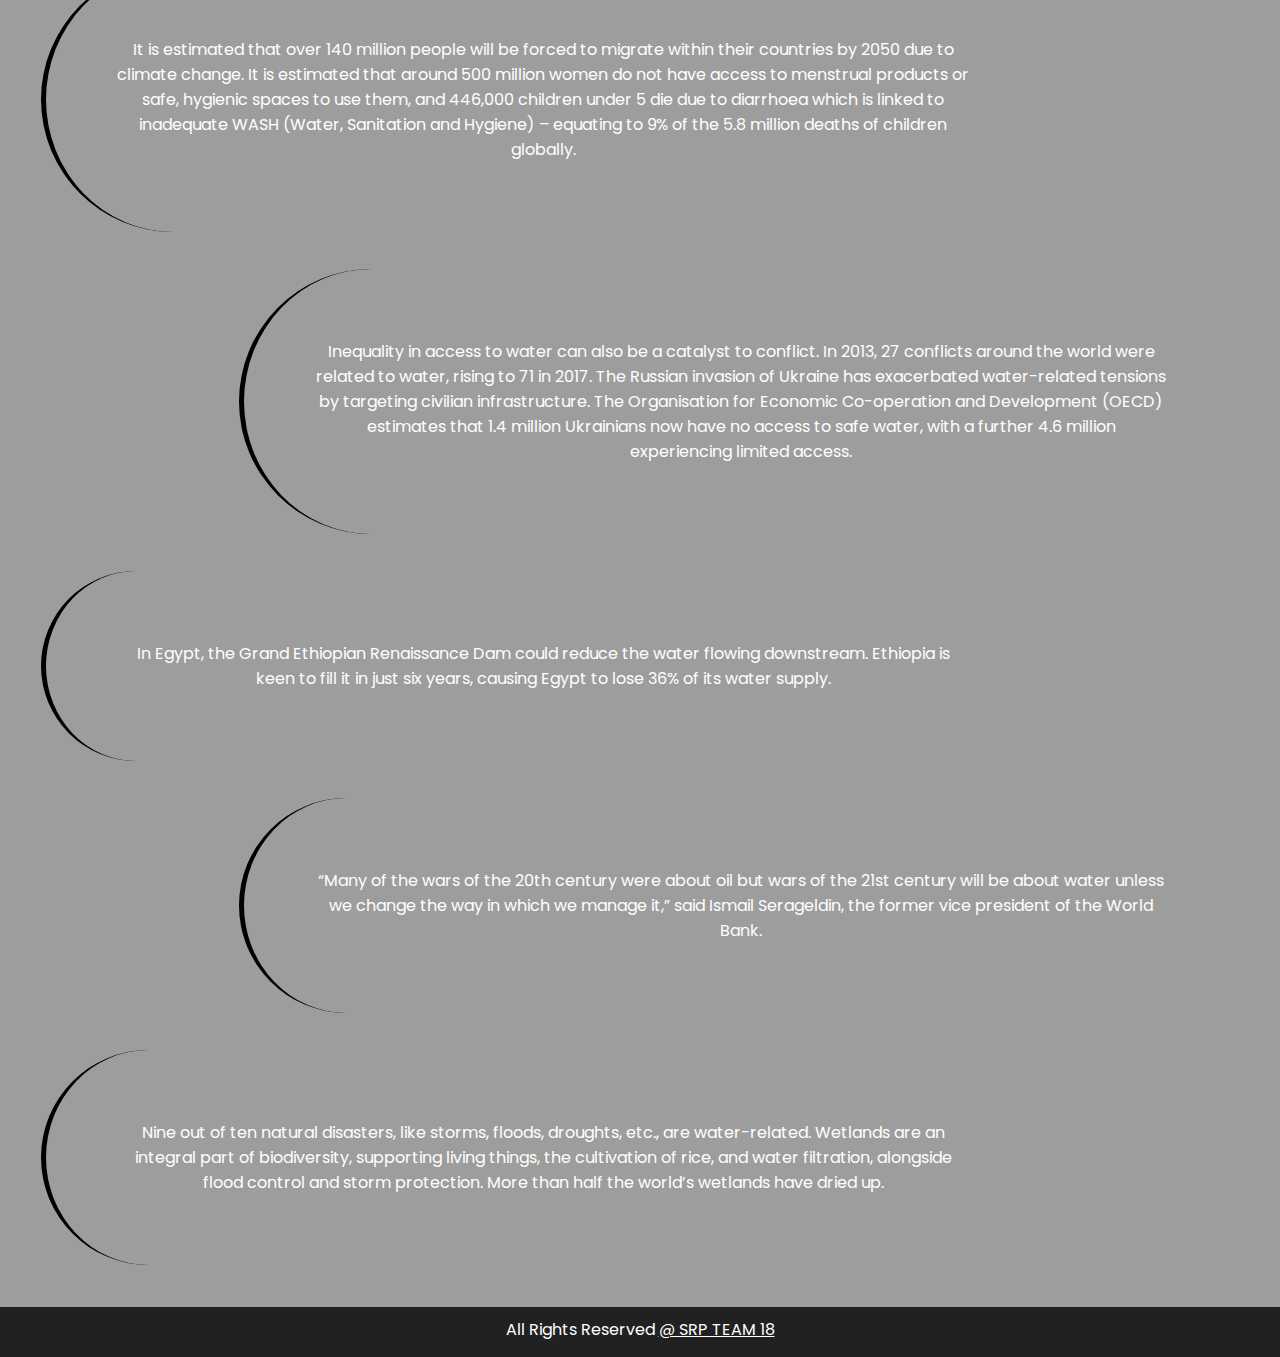
<file: indexScarcity.html>
<!DOCTYPE html>
<html lang="en">
  <head>
    <meta charset="UTF-8" />
    <meta name="viewport" content="width=device-width, initial-scale=1.0" />
    <link rel="stylesheet" href="styleScarcity.css" />
    <title>Water Scarcity</title>
</head>
<body>
    <!-- navbar -->
    <nav class="navbar">
        <div class="logo"><img src="./images/logo.ico"></div>
        <ul class="items">
            <a class="list-item active" href="index.html">Home</a>
            <a class="list-item" href="./indexAbout.html">About</a>
            <a class="list-item " href="ptype.html">Try Quiz</a>
            <a class="list-item" href="https://share.imagica.ai/?q=c138a5d9-913d-4436-bb6b-0ff60cfe30ca">Chat</a>
            <a class="list-item" href="indexScarcity.html" id="s">Scarcity</a>  
            <a class="list-item" href="https://unesdoc.unesco.org/ark:/48223/pf0000384310" >UNESCO SDG6</a>
        </ul>
    </nav>

    <!-- image slider -->
    <div class="box">
        <div class="container">

        </div>
        <div class="slider">
        <h1 class="box-thought">Water is Life for all of us and we will do any thing to save it....</h1>

        </div>
    </div>

    <!-- Content -->
    <div class="content">
        <div class="intro">Introduction</div>
    </div>
    <div class="part"></div>

    <p class="starting">70% of the planet is covered in water,
        a key resource for almost every aspect of life and 
        a major factor in health, peace, and security across the world.
        SDG 6 looks to ‘ensure availability and sustainable management
        of water and sanitation for all’ by 2030; 
        a quite ambitious task considering that 2.3 billion people – or one-quarter of
        the world’s population – live in water-stressed countries.
        Physical water scarcity refers to the lack of sufficient water in an area,
        whereas economic water scarcity occurs when people cannot afford access to water.</p>
    
        <div class="different"><p class=" right"> The consequences are disproportionately felt by the poorest and most vulnerable. In this article, we explore some of the most common solutions to water scarcity.</p></div>

    <div class="left">
        <div class="heading">What are the consequences of Water scarcity?</div>
    </div>
    <div class="part"></div>
    <!-- <div class="imagecontainer">
        <img class="image" src="https://coldwellsolar.com/wp-content/uploads/2022/10/water-scarcity.jpg" alt="">
    </div> -->
    <section class="consequences">
    <p class="para 1 left">The effects of water scarcity are glaring but are not confined to the obvious health, poverty, and disease-causing issues. According to water.org, nearly one million people die every year from water, sanitation, and hygiene-related diseases, all of which could be reduced by securing access to safe water and sanitation.</p>

    <p class="para 2 right">Water is a lifeline, not only for human survival but also for food production. According to the World Bank, agriculture accounts for 70% of all freshwater withdrawals globally and this is only expected to grow as the world population continues to grow. </p>  
        
        <p class="para 3 left">
            It is estimated that over 140 million people will be forced to migrate within their countries by 2050 due to climate change. It is estimated that around 500 million women do not have access to menstrual products or safe, hygienic spaces to use them, and 446,000 children under 5 die due to diarrhoea which is linked to inadequate WASH (Water, Sanitation and Hygiene) – equating to 9% of the 5.8 million deaths of children globally.
        </p>

            
            <p class="para 4 right">
                Inequality in access to water can also be a catalyst to conflict. In 2013, 27 conflicts around the world were related to water, rising to 71 in 2017. The Russian invasion of Ukraine has exacerbated water-related tensions by targeting civilian infrastructure. The Organisation for Economic Co-operation and Development (OECD) estimates that 1.4 million Ukrainians now have no access to safe water, with a further 4.6 million experiencing limited access. 
            </p>
            
        <p class="para 5 left">
            In Egypt, the Grand Ethiopian Renaissance Dam could reduce the water flowing downstream. Ethiopia is keen to fill it in just six years, causing Egypt to lose 36% of its water supply.  
        </p>
        
        <p class="para 6 right">
            “Many of the wars of the 20th century were about oil but wars of the 21st century will be about water unless we change the way in which we manage it,” said Ismail Serageldin, the former vice president of the World Bank.
        </p>
        
        <p class="para 7 left">
            Nine out of ten natural disasters, like storms, floods, droughts, etc., are water-related. Wetlands are an integral part of biodiversity, supporting living things, the cultivation of rice, and water filtration, alongside flood control and storm protection. More than half the world’s wetlands have dried up.
        </p>
    </section>  
    <footer>
        All Rights Reserved <a href="./indexAbout.html" style="color:white">@ SRP TEAM 18</a>
    </footer> 
    <script src="https://code.jquery.com/jquery-3.7.1.min.js" integrity="sha256-/JqT3SQfawRcv/BIHPThkBvs0OEvtFFmqPF/lYI/Cxo=" crossorigin="anonymous"></script>
    <script src="scriptScarcity.js"></script>
</body>
</html>
</file>
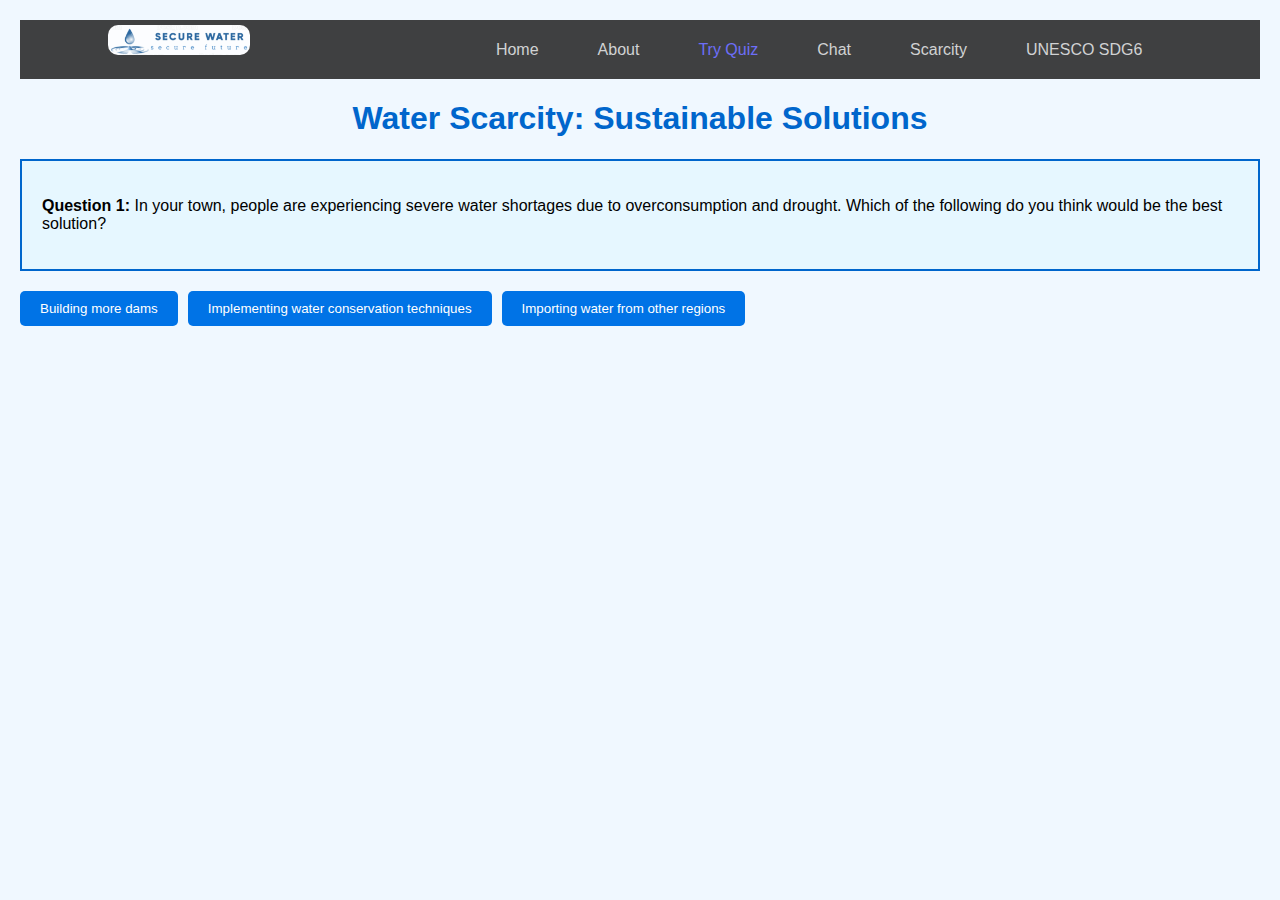
<file: ptype.html>
<!DOCTYPE html>
<html lang="en">
<head>
    <meta charset="UTF-8">
    <meta name="viewport" content="width=device-width, initial-scale=1.0">
    <title>Water Scarcity Solutions</title>
    <link rel="stylesheet" href="ptype.css">
</head>
<body>
    <nav class="navbar"">
        <div class="logo"><img src="./images/logo.ico" alt="Logo"></div>
        <ul class="items">
            <a class="list-item active" href="index.html">Home</a>
            <a class="list-item" href="./indexAbout.html">About</a>
            <a class="list-item " href="ptype.html" id="q">Try Quiz</a>
            <a class="list-item" href="https://share.imagica.ai/?q=c138a5d9-913d-4436-bb6b-0ff60cfe30ca">Chat</a>
            <a class="list-item" href="indexScarcity.html">Scarcity</a>
            <a class="list-item" href="https://unesdoc.unesco.org/ark:/48223/pf0000384310">UNESCO SDG6</a>
        </ul>
    </nav>

    <h1>Water Scarcity: Sustainable Solutions</h1>

    <div class="scenario" id="question">
        <!-- The first question will be loaded here -->
    </div>

    <div class="options" id="options">
        <!-- The options for the current question will be loaded here -->
    </div>

    <div id="result" class="result"></div>

    <div id="solution-info" class="solution-info" style="display: none;">
        <div class="info-text" id="solution-text">
            <!-- Detailed information about the correct solution will appear here -->
        </div>
        <div class="info-image" id="solution-image">
            <!-- Related image of the solution will appear here -->
        </div>
    </div>

    <button id="next-button" onclick="loadNextQuestion()">Next Question</button>
    
    <script src="./pscript.js"></script>
    <script>
        /*function toggleMenu() {
            const navbar = document.querySelector('.navbar');
            navbar.classList.toggle('show');
        }*/
        // Questions array with added image URLs for correct solutions
        const questions = [
            {
                question: "In your town, people are experiencing severe water shortages due to overconsumption and drought. Which of the following do you think would be the best solution?",
                options: [
                    { text: "Building more dams", correct: false },
                    { text: "Implementing water conservation techniques", correct: true },
                    { text: "Importing water from other regions", correct: false }
                ],
                correctInfo: "Water conservation techniques are the best sustainable solution to water scarcity. These techniques include using water-efficient appliances, fixing leaks, implementing rainwater harvesting, and promoting water-saving habits.",
                detailedInfo: "Water conservation plays a critical role in reducing water wastage and ensuring efficient use of this vital resource. By encouraging people to adopt simple practices like shorter showers, turning off taps while brushing, and using advanced technologies such as low-flow fixtures, societies can drastically reduce water consumption. This, combined with rainwater harvesting systems, ensures that water resources are replenished, and future droughts can be mitigated.",
                imageUrl: "https://example.com/conservation-techniques.jpg" // URL of the image related to water conservation
            },
            {
                question: "Which of the following can help reduce water wastage in households?",
                options: [
                    { text: "Leaving taps running", correct: false },
                    { text: "Using water-efficient appliances", correct: true },
                    { text: "Washing cars with a hose", correct: false }
                ],
                correctInfo: "Using water-efficient appliances can significantly reduce household water consumption, ensuring that less water is wasted while performing daily tasks like dishwashing, laundry, and showering.",
                detailedInfo: "Water-efficient appliances, such as energy-efficient washing machines and dishwashers, help in reducing water usage by operating on optimized cycles. Many of these appliances can detect the amount of water required, thus reducing unnecessary wastage. Installing such devices in homes can lead to significant savings in both water and energy consumption.",
                imageUrl: "https://example.com/water-efficient-appliances.jpg" // URL of the image related to efficient appliances
            },
            {
                question: "What is a sustainable way of increasing water availability in drought-prone areas?",
                options: [
                    { text: "Desalination plants", correct: true },
                    { text: "Using groundwater excessively", correct: false },
                    { text: "Polluting rivers", correct: false }
                ],
                correctInfo: "Desalination plants can convert seawater to freshwater, providing a sustainable solution for increasing water availability in drought-prone areas.",
                detailedInfo: "Desalination is a process that removes salts and minerals from seawater to make it drinkable. This technology is particularly useful in areas that are surrounded by oceans but suffer from freshwater shortages. While the process requires energy, recent advancements in renewable energy sources have made desalination a viable and eco-friendly solution to the global water crisis.",
                imageUrl: "https://example.com/desalination-plant.jpg" // URL of the image related to desalination
            }
        ];

        let currentQuestionIndex = 0; // To track the current question

        function loadQuestion() {
            const questionElement = document.getElementById('question');
            const optionsElement = document.getElementById('options');
            const currentQuestion = questions[currentQuestionIndex];

            // Load question
            questionElement.innerHTML = `<p><strong>Question ${currentQuestionIndex + 1}:</strong> ${currentQuestion.question}</p>`;

            // Load options
            optionsElement.innerHTML = '';
            currentQuestion.options.forEach((option, index) => {
                const button = document.createElement('button');
                button.innerText = option.text;
                button.onclick = () => checkAnswer(option.correct, currentQuestion.correctInfo, currentQuestion.detailedInfo, currentQuestion.imageUrl);
                optionsElement.appendChild(button);
            });

            // Hide the result div and solution-info div
            document.getElementById('result').style.display = 'none';
            document.getElementById('solution-info').style.display = 'none';
            document.getElementById('next-button').style.display = 'none'; // Hide "Next Question" button initially
        }

        function checkAnswer(isCorrect, correctInfo, detailedInfo, imageUrl) {
            const resultDiv = document.getElementById('result');
            const solutionText = document.getElementById('solution-text');
            const solutionImage = document.getElementById('solution-image');
            const solutionInfo = document.getElementById('solution-info');

            resultDiv.style.display = 'block';  // Show the result div

            if (isCorrect) {
                alert("You chose the correct answer!");
                resultDiv.classList.remove('wrong-result');
                resultDiv.innerHTML = `
                    <h3>Correct Solution</h3>
                    <p>${correctInfo}</p>
                `;
            } else {
                alert("You chose the wrong solution.");
                resultDiv.classList.add('wrong-result');
                resultDiv.innerHTML = `
                    <h3>Incorrect Solution</h3>
                    <p>${correctInfo}</p>
                `;
            }

            // Show more detailed information and the related image
            solutionText.innerHTML = `<h3>More Information:</h3><p>${detailedInfo}</p>`;
            solutionImage.innerHTML = `<img src="${imageUrl}" alt="Sustainable solution image">`;
            solutionInfo.style.display = 'flex';

            // Show the "Next Question" button
            document.getElementById('next-button').style.display = 'block';
        }

        function loadNextQuestion() {
            currentQuestionIndex++;

            if (currentQuestionIndex < questions.length) {
                loadQuestion();  // Load the next question
            } else {
                document.getElementById('question').innerHTML = "<h2>You've completed all questions!</h2>";
                document.getElementById('options').innerHTML = "";
                document.getElementById('result').innerHTML = "<p>Thank you for participating!</p>";
                document.getElementById('solution-info').style.display = 'none'; // Hide the solution info after completion
                document.getElementById('next-button').style.display = 'none'; // Hide "Next Question" button after completion
            }
        }

        // Load the first question on page load
        window.onload = loadQuestion;

        window.addEventListener("resize", () => {
            if(window.innerWidth < 700 ) {
                if(!$(".navbar").hasClass("dropdown")) {
                    $(".navbar").addClass("dropdown");
                    $(".logo").append('<svg class="drop" viewBox="0 0 24 24" xmlns="http://www.w3.org/2000/svg" fill="#ffffff"><g id="SVGRepo_bgCarrier" stroke-width="0"></g><g id="SVGRepo_tracerCarrier" stroke-linecap="round" stroke-linejoin="round"></g><g id="SVGRepo_iconCarrier"> <rect x="0" fill="none" width="24" height="24"></rect> <g> <path d="M7 10l5 5 5-5"></path> </g> </g></svg>'); 
                    $(".items").slideUp();
                    $(".drop").on("click", ()=> {
                        document.querySelector(".drop").classList.toggle("flip");
                        $(".items").slideToggle();
                    })
                }
            }else {
                if($(".navbar").hasClass("dropdown")){ 
                    $(".drop").remove();
                    $(".navbar").removeClass("dropdown");
                }
                $(".items").show();
            }
        });
        if(window.innerWidth < 700 ) {
            if(!$(".navbar").hasClass("dropdown")) {
                $(".navbar").addClass("dropdown");
                $(".logo").append('<svg class="drop" viewBox="0 0 24 24" xmlns="http://www.w3.org/2000/svg" fill="#ffffff"><g id="SVGRepo_bgCarrier" stroke-width="0"></g><g id="SVGRepo_tracerCarrier" stroke-linecap="round" stroke-linejoin="round"></g><g id="SVGRepo_iconCarrier"> <rect x="0" fill="none" width="24" height="24"></rect> <g> <path d="M7 10l5 5 5-5"></path> </g> </g></svg>'); 
                $(".items").slideUp();
                $(".drop").on("click", ()=> {
                    document.querySelector(".drop").classList.toggle("flip");
                    $(".items").slideToggle();
                })
            }
        }else {
            if($(".navbar").hasClass("dropdown")){ 
                $(".drop").remove();
                $(".navbar").removeClass("dropdown");
            }
            $(".items").show();
        }
    </script>

</body>
</html>
</file>
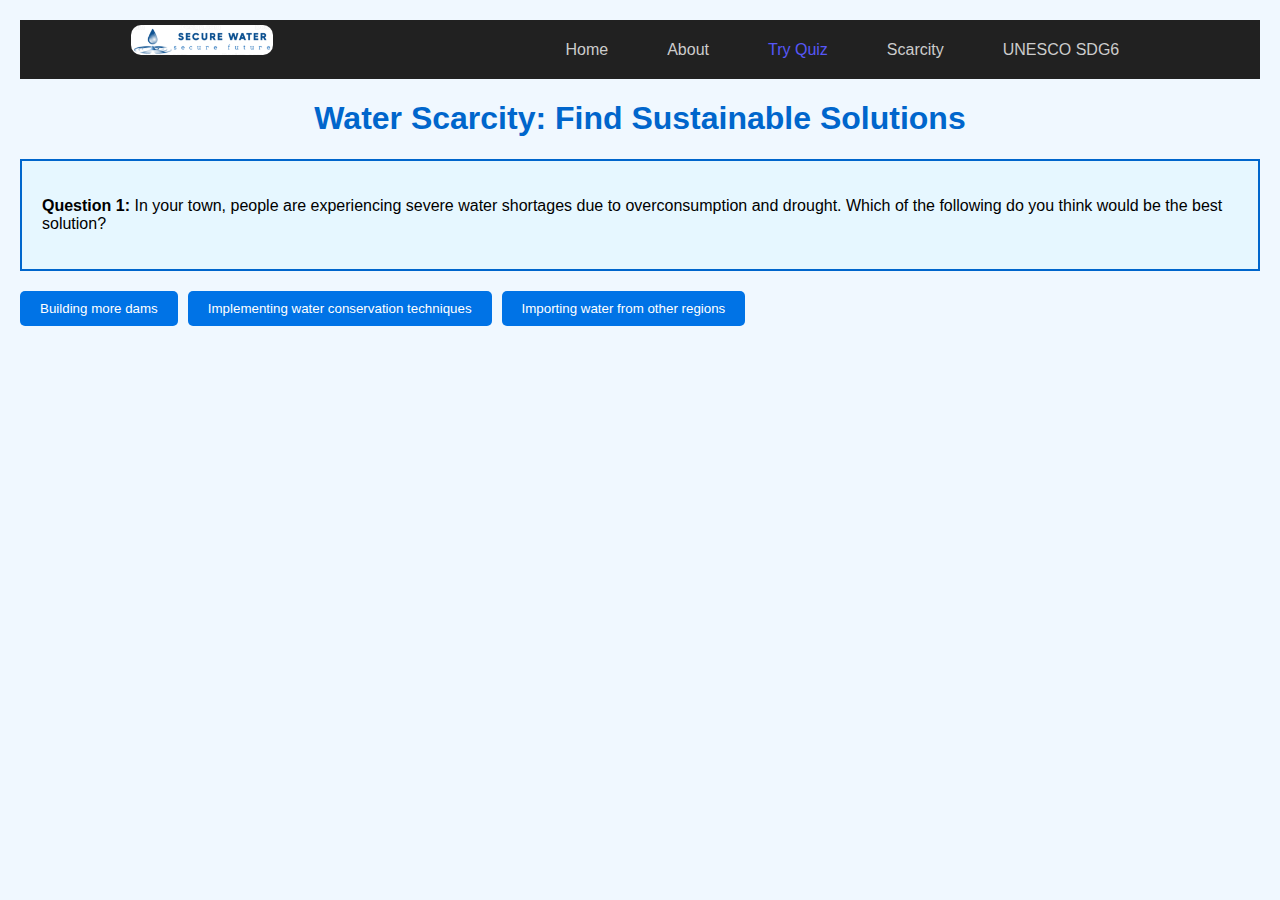
<file: ptype1.html>
<!DOCTYPE html> 
<html lang="en">
<head>
    <meta charset="UTF-8">
    <meta name="viewport" content="width=device-width, initial-scale=1.0">
    <title>Water Scarcity Solutions</title>
    <style>
        body {
            font-family: Arial, sans-serif;
            margin: 0;
            padding: 20px;
            background-color: #f0f8ff;
        }
        h1 {
            text-align: center;
            color: #0066cc;
        }
        .scenario {
            background-color: #e6f7ff;
            padding: 20px;
            border: 2px solid #0066cc;
            margin-bottom: 20px;
        }
        .options {
            margin: 20px 0;
        }
        .options button {
            padding: 10px 20px;
            margin-right: 10px;
            border: none;
            background-color: #0073e6;
            color: white;
            cursor: pointer;
            border-radius: 5px;
        }
        .options button:hover {
            background-color: #005bb5;
        }
        .result {
            margin-top: 20px;
            padding: 15px;
            border: 2px solid #4CAF50;
            background-color: #e7f9e9;
            display: none;
        }
        .wrong-result {
            border-color: #f44336;
            background-color: #ffe6e6;
        }
        .solution-info {
            display: flex;
            align-items: flex-start;
            margin-top: 20px;
            padding: 20px;
            border: 2px solid #ccc;
            background-color: #f9f9f9;
            width: 100%;
            justify-content: space-between;
        }
        .info-text {
            flex: 2;
            padding-right: 20px;
        }
        .info-image {
            flex: 1;
            text-align: center;
        }
        .info-image img {
            max-width: 100%;
            height: auto;
            border: 1px solid #ccc;
            border-radius: 5px;
        }
        #next-button {
            display: none;
            margin-top: 20px;
            padding: 10px 20px;
            background-color: #4CAF50;
            color: white;
            border: none;
            cursor: pointer;
            border-radius: 5px;
        }
        #next-button:hover {
            background-color: #45a049;
        }
        .navbar{
            color: white;
            width: 100%;
            background-color: #212121;
            display: flex;
            flex-direction: row;
            justify-content:space-around;
            align-items:stretch;
            margin-bottom: 2px;
        }
        .logo>img{
            height: 30px;
            border-radius: 10px;
            margin-top: 5px;
            position: sticky;
        }
        .items{
            display: flex;
            flex-direction: row;
            list-style: none;
            position: sticky;
        }
        .list-item{
            text-decoration: none;
            margin: 0 25px;
            padding: 4px 2px;
            position: sticky;
            color: #ccc;
            display: inline-block;
            padding:0.5vh;
        }
        .list-item:hover{
            background-color: #0073e6;
            color: white;
        }
        #q{
            color: rgb(87, 87, 247);
        }
    </style>
</head>
<body>
    <nav class="navbar">
        <div class="logo"><img src="./images/logo.ico"></div>
        <ul class="items">
            <a class="list-item active" href="index.html">Home</a>
            <a class="list-item" href="./indexAbout.html">About</a>
            <a class="list-item " href="ptype.html" id="q">Try Quiz</a>
            <a class="list-item" href="indexScarcity.html">Scarcity</a>  
            <a class="list-item" href="https://unesdoc.unesco.org/ark:/48223/pf0000384310">UNESCO SDG6</a>
        </ul>
    </nav>

    <h1>Water Scarcity: Find Sustainable Solutions</h1>

    <div class="scenario" id="question">
        <!-- The first question will be loaded here -->
    </div>

    <div class="options" id="options">
        <!-- The options for the current question will be loaded here -->
    </div>

    <div id="result" class="result"></div>

    <div id="solution-info" class="solution-info" style="display: none;">
        <div class="info-text" id="solution-text">
            <!-- Detailed information about the correct solution will appear here -->
        </div>
        <div class="info-image" id="solution-image">
            <!-- Related image of the solution will appear here -->
        </div>
    </div>

    <button id="next-button" onclick="loadNextQuestion()">Next Question</button>
    

    <script>
        // Questions array with added image URLs for correct solutions
        const questions = [
            {
                question: "In your town, people are experiencing severe water shortages due to overconsumption and drought. Which of the following do you think would be the best solution?",
                options: [
                    { text: "Building more dams", correct: false },
                    { text: "Implementing water conservation techniques", correct: true },
                    { text: "Importing water from other regions", correct: false }
                ],
                correctInfo: "Water conservation techniques are the best sustainable solution to water scarcity. These techniques include using water-efficient appliances, fixing leaks, implementing rainwater harvesting, and promoting water-saving habits.",
                detailedInfo: "Water conservation plays a critical role in reducing water wastage and ensuring efficient use of this vital resource. By encouraging people to adopt simple practices like shorter showers, turning off taps while brushing, and using advanced technologies such as low-flow fixtures, societies can drastically reduce water consumption. This, combined with rainwater harvesting systems, ensures that water resources are replenished, and future droughts can be mitigated.",
                imageUrl: "https://example.com/conservation-techniques.jpg" // URL of the image related to water conservation
            },
            {
                question: "Which of the following can help reduce water wastage in households?",
                options: [
                    { text: "Leaving taps running", correct: false },
                    { text: "Using water-efficient appliances", correct: true },
                    { text: "Washing cars with a hose", correct: false }
                ],
                correctInfo: "Using water-efficient appliances can significantly reduce household water consumption, ensuring that less water is wasted while performing daily tasks like dishwashing, laundry, and showering.",
                detailedInfo: "Water-efficient appliances, such as energy-efficient washing machines and dishwashers, help in reducing water usage by operating on optimized cycles. Many of these appliances can detect the amount of water required, thus reducing unnecessary wastage. Installing such devices in homes can lead to significant savings in both water and energy consumption.",
                imageUrl: "https://example.com/water-efficient-appliances.jpg" // URL of the image related to efficient appliances
            },
            {
                question: "What is a sustainable way of increasing water availability in drought-prone areas?",
                options: [
                    { text: "Desalination plants", correct: true },
                    { text: "Using groundwater excessively", correct: false },
                    { text: "Polluting rivers", correct: false }
                ],
                correctInfo: "Desalination plants can convert seawater to freshwater, providing a sustainable solution for increasing water availability in drought-prone areas.",
                detailedInfo: "Desalination is a process that removes salts and minerals from seawater to make it drinkable. This technology is particularly useful in areas that are surrounded by oceans but suffer from freshwater shortages. While the process requires energy, recent advancements in renewable energy sources have made desalination a viable and eco-friendly solution to the global water crisis.",
                imageUrl: "https://example.com/desalination-plant.jpg" // URL of the image related to desalination
            }
        ];

        let currentQuestionIndex = 0; // To track the current question

        function loadQuestion() {
            const questionElement = document.getElementById('question');
            const optionsElement = document.getElementById('options');
            const currentQuestion = questions[currentQuestionIndex];

            // Load question
            questionElement.innerHTML = `<p><strong>Question ${currentQuestionIndex + 1}:</strong> ${currentQuestion.question}</p>`;

            // Load options
            optionsElement.innerHTML = '';
            currentQuestion.options.forEach((option, index) => {
                const button = document.createElement('button');
                button.innerText = option.text;
                button.onclick = () => checkAnswer(option.correct, currentQuestion.correctInfo, currentQuestion.detailedInfo, currentQuestion.imageUrl);
                optionsElement.appendChild(button);
            });

            // Hide the result div and solution-info div
            document.getElementById('result').style.display = 'none';
            document.getElementById('solution-info').style.display = 'none';
            document.getElementById('next-button').style.display = 'none'; // Hide "Next Question" button initially
        }

        function checkAnswer(isCorrect, correctInfo, detailedInfo, imageUrl) {
            const resultElement = document.getElementById('result');
            const solutionInfoElement = document.getElementById('solution-info');

            if (isCorrect) {
                resultElement.innerHTML = "<p>Correct! Well done.</p>";
                resultElement.style.display = 'block';
                resultElement.classList.remove('wrong-result');
                resultElement.classList.add('correct-result');

                // Show detailed information and image
                document.getElementById('solution-text').innerText = detailedInfo;
                document.getElementById('solution-image').innerHTML = `<img src="${imageUrl}" alt="Solution Image">`;
                solutionInfoElement.style.display = 'flex';
            } else {
                resultElement.innerHTML = "<p>Incorrect! Try again.</p>";
                resultElement.style.display = 'block';
                resultElement.classList.remove('correct-result');
                resultElement.classList.add('wrong-result');
            }

            // Show "Next Question" button
            document.getElementById('next-button').style.display = 'block';
        }

        function loadNextQuestion() {
            currentQuestionIndex++;
            if (currentQuestionIndex < questions.length) {
                loadQuestion();
            } else {
                alert('You have completed all the questions!');
            }
        }

        // Initial question load
        loadQuestion();
        window.addEventListener("resize", () => {
            if(window.innerWidth < 700 ) {
                if(!$(".navbar").hasClass("dropdown")) {
                    $(".navbar").addClass("dropdown");
                    $(".logo").append('<svg class="drop" viewBox="0 0 24 24" xmlns="http://www.w3.org/2000/svg" fill="#ffffff"><g id="SVGRepo_bgCarrier" stroke-width="0"></g><g id="SVGRepo_tracerCarrier" stroke-linecap="round" stroke-linejoin="round"></g><g id="SVGRepo_iconCarrier"> <rect x="0" fill="none" width="24" height="24"></rect> <g> <path d="M7 10l5 5 5-5"></path> </g> </g></svg>'); 
                    $(".items").slideUp();
                    $(".drop").on("click", ()=> {
                        document.querySelector(".drop").classList.toggle("flip");
                        $(".items").slideToggle();
                    });
                }
            } else {
                if($(".navbar").hasClass("dropdown")){ 
                    $(".drop").remove();
                    $(".navbar").removeClass("dropdown");
                }
                $(".items").show();
            }
        });
        if(window.innerWidth < 700 ) {
            if(!$(".navbar").hasClass("dropdown")) {
            $(".navbar").addClass("dropdown");
            $(".logo").append('<svg class="drop" viewBox="0 0 24 24" xmlns="http://www.w3.org/2000/svg" fill="#ffffff"><g id="SVGRepo_bgCarrier" stroke-width="0"></g><g id="SVGRepo_tracerCarrier" stroke-linecap="round" stroke-linejoin="round"></g><g id="SVGRepo_iconCarrier"> <rect x="0" fill="none" width="24" height="24"></rect> <g> <path d="M7 10l5 5 5-5"></path> </g> </g></svg>'); 
            $(".items").slideUp();
            $(".drop").on("click", ()=> {
                document.querySelector(".drop").classList.toggle("flip");
            
                $(".items").slideToggle();
            })
        }
        }else {
            if($(".navbar").hasClass("dropdown")){ 
                $(".drop").remove();
                $(".navbar").removeClass("dropdown");
            }
            $(".items").show();
        }
            
    </script>
</body>
</html>
</file>
<file: style.css>
body{
    margin: 0;
    background-color: #1577cd7a;
    display: flex;
    flex-direction: column;
}
.intro{
    padding-top: 20px;
    /* margin-top: 50px; */
    font-size: x-large;
    font-family: 'Trebuchet MS', 'Lucida Sans Unicode', 'Lucida Grande', 'Lucida Sans', Arial, sans-serif;
    margin: 30px;
    color: #086bfff7;
    border: 3.5px solid rgba(20, 132, 132, 0.3);
    padding: 3vh;
}
#rule{
    border-bottom: 3px dotted skyblue;
}
.list-item{
    padding: 0;
    margin: 0;
    color: white;
    font-family: 'Poppins', sans-serif;
    position: sticky;

 }
 .active{
    color: rgb(87, 87, 247);
 }
.below-svg{
    margin-top: -15px;
}
.below-svg h1{
    color: white;
    height: 100px;
}
.firsts{
    position: sticky;
    top: 0;
    /* bottom: -12; */
    width: 100%;
    /* margin-top: 50px; */
    height: 80vh;
    background-image: url("./images/waterbg.jpg");
    background-size:cover;
    background-repeat: no-repeat;
    /* background-color: rgb(10, 30, 48); */
    display: flex;
    align-items: end;
    z-index: -100;
    margin-bottom: 500px;
    text-align:justify center;
    /* margin-bottom: 0; */
}
.firsts>h3{
    font-size:xx-large;
    font-weight:thick;
    font-style: italic;
    color: aliceblue;
    margin-bottom: 150px;
    text-align:justify center;
    left:50%;
    bottom:30%;

}

.thirds>h1{
    font-size: xx-large;
    text-align: center;
    /* border: 1px solid; */
    padding: 20px;
    background-color: blue;
    color: #f0f8ff;
    margin-top: 50px;
}
.thirds{
    /* margin-top: 0px; */
    padding-top: 0;
    background-color: #8fe7e7f1;

}
.ways>div:nth-child(1){
    display: flex;
    flex-direction: row;
    max-width: 1000px;
    justify-content: space-around;
    border-radius: 20px;
    margin: 10px;
    box-shadow: 4px 10px 10px rgb(10, 30, 48);
    padding: 30px;
    margin: 40px;
    background-color: rgba(254, 255, 255, 0.774);
    align-items: center;
}
.all_ways{
    display: flex;
    flex-direction: column;
    align-items: center;
}
.ways div{
    margin-left: 20px;
}
.ways img{
    height: 150px;
    width: 200px;
    border-radius: 20px;
}

.navbar{
    color: white;
    width: 100%;
    background-color: #212121;
    display: flex;
    flex-direction: row;
    justify-content:space-around;
    align-items: center;
    margin-bottom: 4px;
    position: fixed;
 }
 .logo>img{
   height: 30px;
   border-radius: 10px;
   margin-top: 5px;
   position: sticky;
 }
 .items{
    display: flex;
    flex-direction: row;
    list-style: none;
    position: sticky;
 }
 .list-item{
    text-decoration: none;
    margin: 0 25px;
    padding: 4px 2px;
    position: sticky;
 }
 .scarcity{
    display: flex;
    flex-direction: column;
    padding-left: 50px;
    margin-top: 50px;
    margin-bottom: 25px;
 }
 .scarcity>img{
    width: 400px;
    border-radius: 10px;
    /* margin: 20px; */
 }
 .scarcity div{
    width: 70%;
 }
 footer{
    height: 30px;;
    text-align: center;
    color: #ffffff;
    background-color: #212121;
    padding: 10px;
 }
@media(max-width:700px){

    .ways>div:nth-child(1){
        flex-direction: column;
        /* height: 500px; */
        /* overflow-y: scroll; */
        /* overflow-x: hidden; */
        /* border: 1px solid; */
        padding: 0;
    }
    .ways>div>div:nth-child(1){
        margin: 0;
        width: 100%;
    }
    .ways>div>div:nth-child(2){
        margin: 20px;
    }
    .firsts{
        background-size: cover;
    }
    .ways img{
        width: 100%;
        border-radius: 0px;
        border-bottom: 21px;
        background-size: cover;
        border-top-left-radius:20px;
        border-top-right-radius: 20px;
    }
    .para{
      /* background-image: url("https://coldwellsolar.com/wp-content/uploads/2022/10/water-scarcity.jpg"); */
      background-size: 420px 450px;
      border-radius: 35px;
      padding: 15px;
      align-self: center;
    }
    .dropdown{
      display: block;
    }
    .dropdown>.logo{
      margin: 20px;
      display: flex;
      justify-content: space-between;
    }
    .dropdown>.logo>p{
      margin-top: 10px;
    }
    .dropdown svg{
      height: 40px;
      cursor: pointer;
    }
    .dropdown>.items{
      flex-direction: column;
      margin-bottom: 10px;
      
    }
    .list-item{
      margin-bottom: 20px;
    }
    .flip{
      transform: rotateX(180deg);
    }
    .firsts{
        margin-bottom: 700px;
    }
    .scarcity{
        margin-top: 40px;
        width: 300px;
        background-color: aliceblue;
        align-self: center;
        padding: 10px;
        border-radius: 20px;
        align-items: center;
        margin-bottom: 15px;
    }
    .scarcity>p{
        padding: 0;
        text-align: center;
    }
    .scarcity>img{
        width: 100%;
        
    }
    
}
</file>
<file: styleAbout.css>
@import url('https://fonts.googleapis.com/css2?family=Poppins:wght@300;400;500;600;700;800;900&display=swap');
.navbar{
    padding: 0;
    margin: 0;
    margin-bottom: 2vh;
    color: white;
    font-family: 'Poppins', sans-serif;
}
.navbar{
    color: white;
    width: 100%;
    background-color: #212121;
    display: flex;
    flex-direction: row;
    justify-content:space-around;
    margin-bottom: 4px;
    margin-left: 0;
    margin-top: 0;
    align-items: center;
    padding: 2px;
    position: fixed;
    opacity:0.85;
  }
  .navbar:hover{
    opacity: 1;
  }
 .logo>img{
   height: 30px;
   border-radius: 10px;
   margin-top: 5px;
   align-self: center;
 }
 .items{
    display: flex;
    flex-direction: row;
    list-style: none;
    position: sticky;
 }
 .list-item{
    text-decoration: none;
    margin: 0 25px;
    padding: 4px 2px;
    position: sticky;
 }
 *{
    padding: 0;
    margin: 0;
    color: white;
    font-family: 'Poppins', sans-serif;
 }
body{
    background-color: black;
}
 .navbar{
    width: 100vw;
    color: white;
    background-color: #212121;
    display: flex;
    flex-direction: row;
    justify-content:space-around;
    align-items: center;
    margin-bottom: 15px;
    position: fixed;
 }
 .logo>img{
   height: 30px;
   border-radius: 10px;
   margin: 2px;
 }
 .items{
    display: flex;
    flex-direction: row;
    list-style: none;
    position: sticky;
 }
 .list-item{
    text-decoration: none;
    margin: 0 25px;
    padding: 4px 2px;
    position: sticky;
 }
 .content{
   display: flex;
   width: 95vw;
   border-radius: 10px;
   background-color: rgb(5, 51, 96);
   border: 2px solid white;
   flex-direction: column;
   margin-bottom: 2rem;
  }
  .intro, .mission, .goals, .background-container, .approach-container{
    display: flex;
    width: 100%;
    flex-direction: column;
    justify-content: center;
    align-items: center;
  }
  .intro-content{
    text-align: center;
    padding: 4px;
    margin-bottom: 25px;
    background-color: slategray;
    border: 1px solid white;
  }
  .intro-head, .mission-head,.goals-head ,.background-head, .approach-head{
    color: rgba(8, 161, 221, 0.918);
    font-size: x-large;
    font-weight: bold;
  }
  
  .part{
 width: 100%;
 height: 4px;
 background-color: slategray;
 margin: 5px 0px 20px 0px;
}
.mission-content, .background-content, .approach-content {
  text-align: center;
  padding: 4px;
  margin-bottom: 25px;
  background-color: rgb(79, 148, 216);
  border: 1px solid white;
}

.video{
  height: 200px;
  width: 300px;
  margin: 8px;
  padding: 8px;
  object-fit: cover;
}

.goals-content{
  padding: 4px;
  background-color: slategray;
  border: 1px solid white;
  margin-bottom: 25px;
}
.goals-content ul{
  margin-left: 20px;
}
.goals-content ul li{
  margin: 5px 0px;
}
.image{
 display: flex;
 margin: 4px;
 justify-content: center;
}
#pdfd{
  align-items:center;
  left:2vh;
  text-align: center;
  position: relative;
  overflow: hidden;
}


@keyframes fade-in {
  0%{
    opacity: 0;
    transform: translate(7,21);
  }
  100%{
    opacity: 1;
    transform: translate(0,0);
  }
}

.section_ws {
  padding: 20px;
  margin: 20px 0;
  opacity:0;
  border: 1px solid #ccc;
  border-radius: 8px;
  background-color: #f9f9f9;
  transition: transform 0.3s ease, box-shadow 0.3s ease;
}

/* Animation keyframes */
/*@keyframes fade-in {
  0% {
      opacity: 0;
      transform: translateY(-10px);
  }
  100% {
      opacity: 1;
      transform: translateY(0);
  }
} */

/* Hover effect */
.section_ws:hover {
  animation: fade-in 0.5s forwards;
  transform: translateY(-5px);
  box-shadow: 0 8px 16px rgba(0, 0, 0, 0.2);
  background-color: #ffffff;
}
@keyframes faded-agr {
  0%{
    opacity: 0;
    transform: translate(50px,0px);
    background-color: rgba(79, 146, 100, 0.1);
  }
  5%{
    opacity: 0.1;
    transform: translate(-50px,0px);
    background-color: rgba(79, 146, 100, 0.3);
  }
  15%{
    opacity: 0.2;
    transform: translate(50px,0px);
    background-color: rgba(79, 146, 100, 0.5);
  }
  25%{
    opacity: 0.3;
    transform: translate(-50px,0px);
    background-color: rgba(79, 146, 100, 0.7);
  }
  50%{
    opacity: 0.5;
    transform: translate(50px,0px);
    background-color: rgba(79, 146, 100, 0.9);
  }
  100%{
    opacity: 1;
    transform: translate(0px,0px);
    background-color: rgba(79, 146, 100, 0.7);
  }

}
@keyframes faded-ind {
  0%{
    opacity: 0;
    transform: translate(50px,0px);
    background-color: rgba(90, 70, 70, 0.1);
  }
  5%{
    opacity: 0.1;
    transform: translate(-50px,0px);
    background-color: rgba(90, 70, 70, 0.3);
  }
  15%{
    opacity: 0.2;
    transform: translate(50px,0px);
    background-color: rgba(90, 70, 70, 0.5);
  }
  25%{
    opacity: 0.3;
    transform: translate(-50px,0px);
    background-color:rgba(90, 70, 70, 0.7);
  }
  50%{
    opacity: 0.5;
    transform: translate(50px,0px);
    background-color: rgba(90, 70, 70, 0.9);
  }
  100%{
    opacity: 1;
    transform: translate(0px,0px);
    background-color: rgba(90, 70, 70, 0.7);
  }

}
@keyframes faded-dom {
  0%{
    opacity: 0;
    transform: translate(50px,0px);
    background-color: rgba(65, 34, 151, 0.1);
  }
  5%{
    opacity: 0.1;
    transform: translate(-50px,0px);
    background-color: rgba(65, 34, 151, 0.3);
  }
  15%{
    opacity: 0.2;
    transform: translate(50px,0px);
    background-color: rgba(65, 34, 151, 0.5);
  }
  25%{
    opacity: 0.3;
    transform: translate(-50px,0px);
    background-color: rgba(65, 34, 151, 0.7);
  }
  50%{
    opacity: 0.5;
    transform: translate(50px,0px);
    background-color: rgba(65, 34, 151, 0.9);
  }
  100%{
    opacity: 1;
    transform: translate(0px,0px);
    background-color: rgba(65, 34, 151, 0.7);
  }

}

.section_s{
  opacity: 0;
  transform: translate(70px,0px);
}

.section_s:hover{
  animation: fly-in 1s 0.5s ease both;
}

@keyframes fly-in {
  0%{
    opacity: 0;
    transform: translate(50px,0px);
  }
  5%{
    opacity: 0.1;
    transform: translate(-50px,0px);
  }
  15%{
    opacity: 0.2;
    transform: translate(50px,0px);
  }
  25%{
    opacity: 0.3;
    transform: translate(-50px,0px);
  }
  50%{
    opacity: 0.5;
    transform: translate(50px,0px);
  }
  100%{
    opacity: 1;
    transform: translate(0px,0px);
  }

}

/*
.section{
  opacity: 0;
  transform: translate(10px,20px);
  animation: fade-in 2s ease forwards;
  animation-play-state: paused;
} */
.section1{
  opacity: 0;
  transform: translate(-70px,80px);
  background-color: rgba(79, 146, 100, 0);
}
.section1:hover{
  animation: faded-agr 0.5s 0.5s ease forwards;
  transform: translateY(-5px);
  box-shadow: 0 8px 16px rgba(0, 0, 0, 0.2);
  background-color: #5b7a0aac; 
  animation-iteration-count: 1;
}
.section2{
  opacity: 0;
  transform: translate(70px,-80px);
  background-color: rgba(90, 70, 70, 0);
}
.section2:hover{
  animation: faded-ind 1s 0.5s ease both;
  transform: translateY(-5px);
  box-shadow: 0 8px 16px rgba(0, 0, 0, 0.2);
  background-color: #948c8cb5; 
  animation-iteration-count: 1;
}
#dom{
  opacity: 0;
  background-color: rgba(100, 148, 237, 0.224);
  transition: box-shadow 0.3s ease, background-color 0.3s ease;
}
#dom:hover{
  animation: faded-dom 1.5s 0.5s ease forwards;
  transform: translateY(-5px);
  box-shadow: 0 8px 16px rgba(0, 0, 0, 0.2);
  background-color: #959ac1; 
}

/* Simulate scroll-trigger effect *//*
.container:hover .section {
  animation-delay: 0.3s;
}
.approach-container .section1{
  animation-delay: 0.3s;
}

.sols{
  opacity: 1;
  transform: translate(70px,0px);
  animation: fly-in 1s 0.5s ease both;
  animation-play-state: paused;
}
.container:hover .sols{
  animation-delay: 0.3s;
}*/
/*
.section.in-view{
  animation-play-state: running;
}
.section1.in-view{
  animation-play-state: running;
}
.section2.in-view{
  animation-play-state: running;
}
.section3.in-view{
  animation-play-state: running;
}
.sols.in-view{
  animation-play-state: running;
}
*/

.active{
  color: rgb(87, 87, 247);
 }
footer{
  height: 30px;;
  text-align: center;
  color: #ffffff;
  background-color: #212121;
  padding: 10px;
  margin-top: 20px;
}
#pws{
  background-color: rgba(15, 49, 78, 0.516);
}
#ews{
  background-color: rgba(124, 125, 126, 0.658);
}
@media(max-width: 700px) {

  .dropdown{
    display: block;
  }
  .dropdown>.logo{
    margin: 20px;
    display: flex;
    justify-content: space-between;
  }
  .dropdown>.logo>p{
    margin-top: 10px;
  }
  .dropdown svg{
    height: 40px;
    cursor: pointer;
  }
  .dropdown>.items{
    flex-direction: column;
    margin-bottom: 10px;
        
  }
  .list-item{
    margin-bottom: 20px;
  }
  .flip{
    transform: rotateX(180deg);
  }
}
.container1, .title, .subtitle, .content1, .section1, .section1 h3, .section1 ul, .section1 ul li {
  margin: 0;
  padding: 0;
  box-sizing: border-box;
}
.container1 {
  background-color: #ffffff;
  border: 1px solid #cccccc;
  border-radius: 5px;
  padding: 20px;
  width: 90%;
  max-width: 800px;
  box-shadow: 0px 4px 6px rgba(0, 0, 0, 0.1);
}

/* Title and Subtitle Styling */
.title {
  font-size: 1.8em;
  font-weight: bold;
  text-align: center;
  margin-bottom: 5px;
}

.subtitle {
  font-size: 1.2em;
  font-style: italic;
  text-align: center;
  margin-bottom: 20px;
}

/* Content Layout */
.content1 {
  display: flex;
  justify-content: space-between;
  gap: 20px;
}

/* Section Styling */
.section1 {
  flex: 1;
  padding: 0 10px;
}

.section1 h3 {
  text-align: center;
  font-size: 1.2em;
  font-weight: bold;
  margin-bottom: 10px;
  text-decoration: underline;
}

.section1 ul {
  list-style-type: square;
  padding-left: 20px;
}

.section1 ul li {
  font-size: 0.95em;
  margin-bottom: 8px;
}

/* Responsive Design */
@media (max-width: 700px) {
  .content1 {
    flex-direction: column;
    align-items: center;
  }

  .section1 {
    padding: 10px 0;
    text-align: center;
  }

  .section1 ul {
    padding-left: 0;
  }
}
</file>
<file: styleScarcity.css>
/* .carousel-inner{
    height: 400px;
}

.item, img{
    height: 100% !important;
    width:  100% !important;
    background-size:contain;
} */
@import url('https://fonts.googleapis.com/css2?family=Poppins:wght@300;400;500;600;700;800;900&display=swap');
 *{
    padding: 0;
    margin: 0;
    color: white;
    font-family: 'Poppins', sans-serif;
 }
 footer{
  height: 30px;;
  text-align: center;
  color: #ffffff;
  background-color: #212121;
  padding: 10px;
}
body{
    background-color: rgba(131, 129, 129, 0.781);
}
.navbar{
   color: white;
   width: 100%;
   background-color: #212121;
   display: flex;
   flex-direction: row;
   justify-content:space-around;
   align-items: center;
   margin-bottom: 4px;
   position: fixed;
   opacity:0.85;
}
.navbar:hover{
  opacity: 1;
}
.logo>img{
  height: 30px;
  border-radius: 10px;
  margin-top: 5px;
}
.items{
   display: flex;
   flex-direction: row;
   list-style: none;
}
.list-item{
   text-decoration: none;
   margin: 0 25px;
   padding: 4px 2px;
}
#s{
  color: rgb(87, 87, 247);
}
 .box {
    position: relative;
    width: 100%;
    height: 60vh; /*Adjust as needed*/
    overflow: hidden;
}
 .container{
    position: absolute;
    z-index: 1;
    background-image: url("https://d3i3l3kraiqpym.cloudfront.net/wp-content/uploads/2016/02/13105152/water-scarcity.jpg");
    filter: blur(4px);
    background-size: cover;
    height: 100%;
    width: 100%;
    display: flex;
    justify-content: center;
    transition: 2s ease-in-out;
 }
 .slider{
    position: relative;
    background-image: url("https://d3i3l3kraiqpym.cloudfront.net/wp-content/uploads/2016/02/13105152/water-scarcity.jpg");
    z-index: 2;
    background-repeat: no-repeat;
    background-size: cover;
    height: 100%;
    width: 80%;
    margin: 0 auto;
    transition: 2s ease-in-out;
 }
 .box-thought{
   color: rgb(255, 255, 255);
   font-family:monospace;
   height: 200px;
   max-width: 500px;
   min-width: 300px;
   position: absolute;
   top: 50%;
   margin-left: 10px;
 }
 .content{
    display: flex;
    justify-content: center;
    align-items: center;
 }
 .box{
   background-color: black;
   opacity: 0.6;
 }
 .intro{
    margin: 10px;
    font-size:xx-large;
    font-weight: bold;
 }
 .part{
    height: 4px;
    width: 100%;
    background-color: rgb(55, 59, 63);
 }
 .para{
   line-height: 25px;
   margin: 7px;
   padding: 3px;
 }
 .left{
   margin: 20px 5px;
 }
 .heading{
   font-weight: bold;
   font-size: large;
 }
 .imagecontainer{
   display: flex;
   justify-content: center;   
 }
 .image{
   margin: 20px;
   height: 300px;
   width: 500px;
   overflow:hidden;
   -webkit-box-reflect: below 4px linear-gradient(to bottom, transparent, 80%,rgba(0,0,0,0.0), rgba(0,0,0,0.4));
   border-radius: 20px;
 }
 .para{
   padding: 70px;
   /* padding-left: 25px; */
   border: 1px solid black;
   border-width: 0px 0px 0px 5px ;
   margin: 25px 12px 12px 11px;
   min-width: 70%;
   max-width: 600px;
   /* margin-left: 15%; */
   border-radius: 150px;
   /* max-height: 120px; */
   text-align: center;
 }

 .consequences{
   padding: 30px;
   background-image: url("https://coldwellsolar.com/wp-content/uploads/2022/10/water-scarcity.jpg");
   display: flex;
   flex-direction: column;
   /* height: 1000px; */
   background-size: cover;
 }
 .right{
   align-self: end;
 }
 .left{
   align-self: start;
 }
 .heading{
   font-size: xx-large;
   font-family:'Trebuchet MS', 'Lucida Sans Unicode', 'Lucida Grande', 'Lucida Sans', Arial, sans-serif;
   background-color: #2121218a;
   padding: 20px;
   text-align: center;
 }
 .different{
   /* max-width: 300px; */
   display: flex;
   justify-content: center;

 }
 .different>p{
   max-width: 600px;
   min-width: 100px;
   border: 1px solid black;
   border-width: 0px 0px 0px 5px;
   padding: 20px;
   margin-left: 50px;
   overflow: auto;
 }
 .starting{
   margin: 30px;
 }
 .extra{
  background-color: #21212149;
  color: aliceblue;
  box-shadow: 5px 1px 10px black;
 }
 
@media(max-width:700px){

  .para{
    background-image: url("https://coldwellsolar.com/wp-content/uploads/2022/10/water-scarcity.jpg");
    background-size: 420px 450px;
    border-radius: 35px;
    padding: 15px;
    align-self: center;
  }
  .dropdown{
    display: block;
  }
  .dropdown>.logo{
    margin: 20px;
    display: flex;
    justify-content: space-between;
  }
  .dropdown>.logo>p{
    margin-top: 10px;
  }
  .dropdown svg{
    height: 40px;
    cursor: pointer;
  }
  .dropdown>.items{
    flex-direction: column;
    margin-bottom: 10px;
    
  }
  .list-item{
    margin-bottom: 20px;
  }
  .flip{
    transform: rotateX(180deg);
  }
  
}
</file>
<file: ptype.css>
body {
    font-family: Arial, sans-serif;
    margin: 0;
    padding: 20px;
    background-color: #f0f8ff;
}
h1 {
    text-align: center;
    color: #0066cc;
}
.scenario {
    background-color: #e6f7ff;
    padding: 20px;
    border: 2px solid #0066cc;
    margin-bottom: 20px;
}
.options {
    margin: 20px 0;
}
.options button {
    padding: 10px 20px;
    margin-right: 10px;
    border: none;
    background-color: #0073e6;
    color: white;
    cursor: pointer;
    border-radius: 5px;
}
.options button:hover {
    background-color: #005bb5;
}
.result {
    margin-top: 20px;
    padding: 15px;
    border: 2px solid #4CAF50;
    background-color: #e7f9e9;
    display: none;
}
.wrong-result {
    border-color: #f44336;
    background-color: #ffe6e6;
}
.solution-info {
    display: flex;
    align-items: flex-start;
    margin-top: 20px;
    padding: 20px;
    border: 2px solid #ccc;
    background-color: #f9f9f9;
    width: 100%;
    justify-content: space-between;
}
.info-text {
    flex: 2;
    padding-right: 20px;
}
.info-image {
    flex: 1;
    text-align: center;
}
.info-image img {
    max-width: 100%;
    height: auto;
    border: 1px solid #ccc;
    border-radius: 5px;
}
#next-button {
    display: none;
    margin-top: 20px;
    padding: 10px 20px;
    background-color: #4CAF50;
    color: white;
    border: none;
    cursor: pointer;
    border-radius: 5px;
}
#next-button:hover {
    background-color: #45a049;
}
.navbar{
    color: white;
    width: 100%;
    background-color: #212121;
    display: flex;
    flex-direction: row;
    justify-content:space-around;
    align-items:stretch;
    margin-bottom: 2px;
    overflow-x: scroll;
    opacity:0.85;

}
.navbar:hover{
    opacity: 1;
}
.logo>img{
    height: 30px;
    border-radius: 10px;
    margin-top: 5px;
    position: sticky;
}
.items{
    display: flex;
    flex-direction: row;
    list-style: none;
    position: sticky;
}
.list-item{
    text-decoration: none;
    margin: 0 25px;
    padding: 4px 2px;
    position: sticky;
    color: #ccc;
    display: inline-block;
    padding:0.5vh;

}
.list-item:hover{
    background-color: #0073e6;
    color: white;
}
#q{
    color: rgb(87, 87, 247);
}

#rule{
    border-bottom: 1px dotted skyblue;
}
</file>
